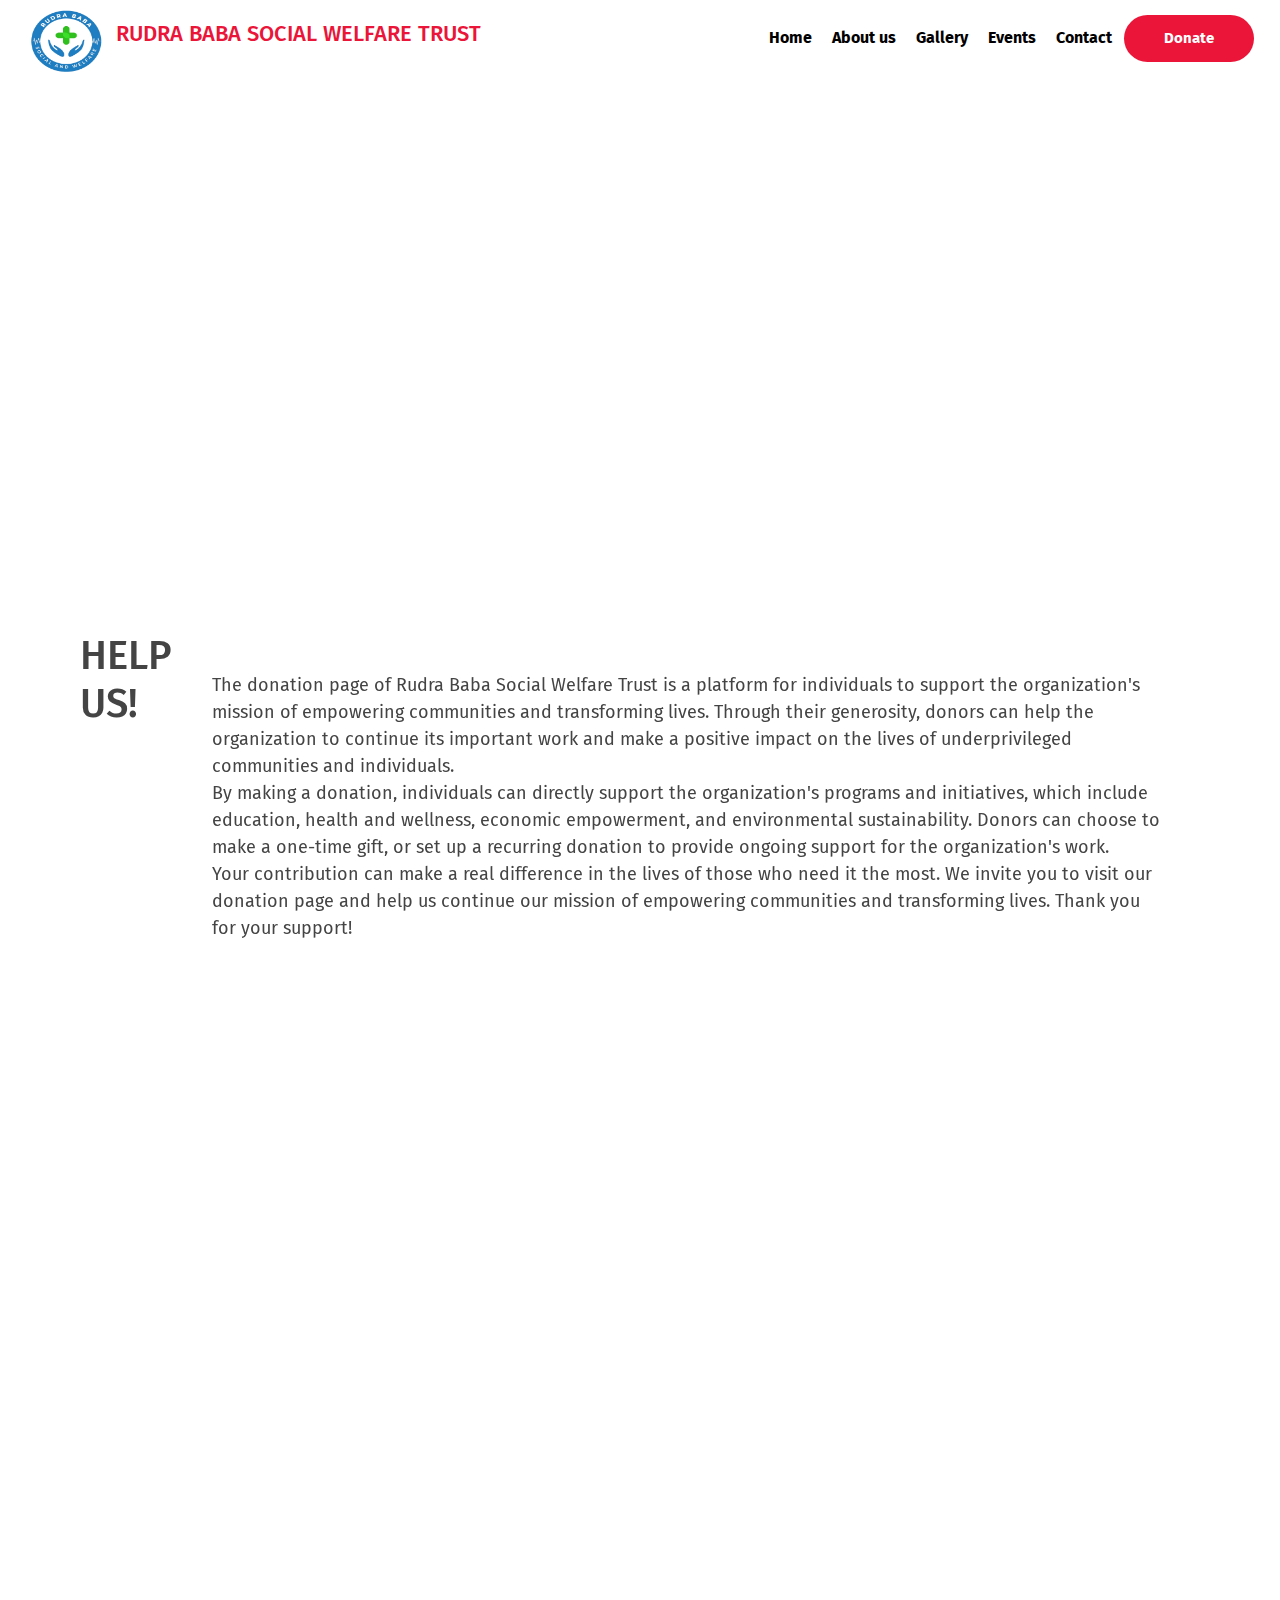
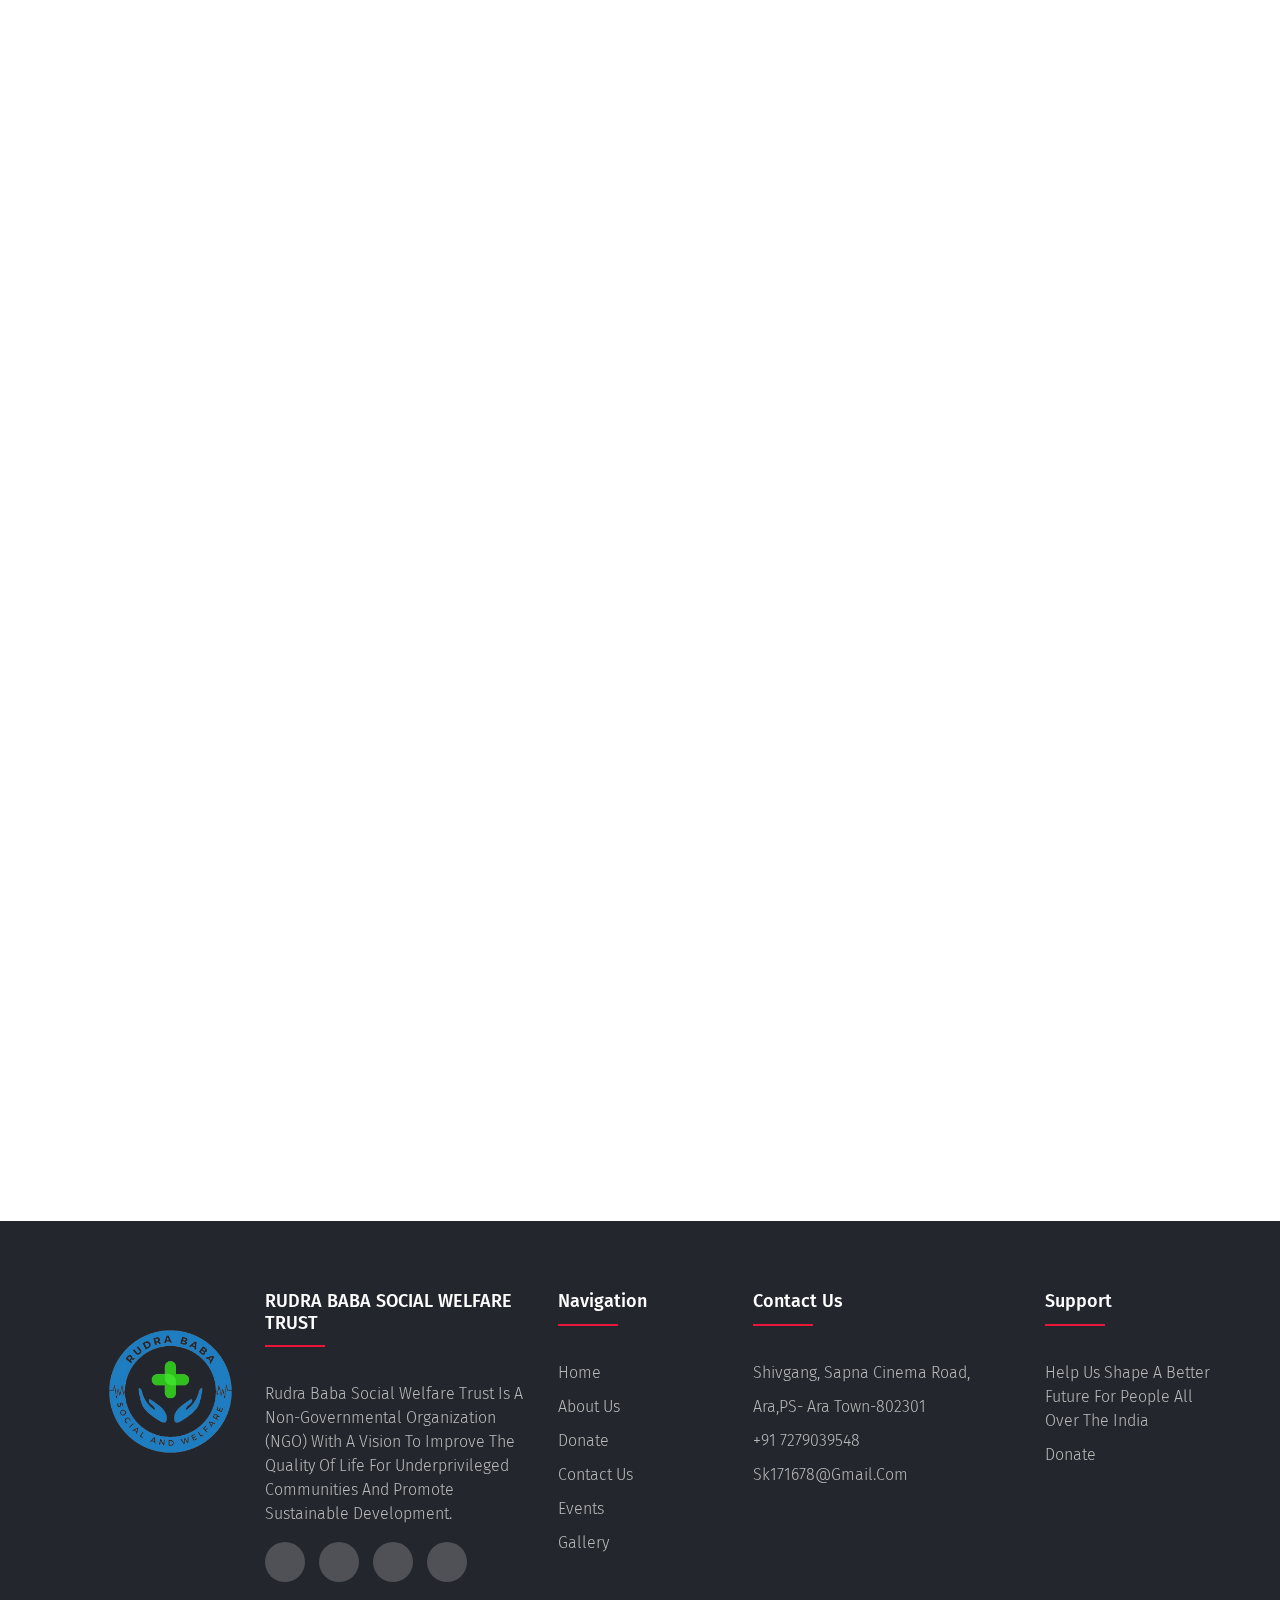
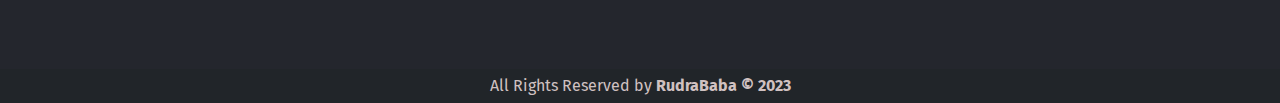
<file: donatepage.html>
<!DOCTYPE html>
<html lang="en">
<head>
    <meta charset="UTF-8">
    <meta http-equiv="X-UA-Compatible" content="IE=edge">
    <meta name="viewport" content="width=device-width, initial-scale=1.0">
    <title>RBSW</title>
    <link rel="preconnect" href="https://fonts.googleapis.com">
    <link rel="preconnect" href="https://fonts.gstatic.com" crossorigin>
    <link href="https://fonts.googleapis.com/css2?family=Playfair+Display:wght@700&display=swap" rel="stylesheet">
    <link rel="stylesheet" href="https://stackpath.bootstrapcdn.com/bootstrap/4.5.2/css/bootstrap.min.css" integrity="sha384-JcKb8q3iqJ61gNV9KGb8thSsNjpSL0n8PARn9HuZOnIxN0hoP+VmmDGMN5t9UJ0Z" crossorigin="anonymous" />
    <script src="https://code.jquery.com/jquery-3.5.1.slim.min.js" integrity="sha384-DfXdz2htPH0lsSSs5nCTpuj/zy4C+OGpamoFVy38MVBnE+IbbVYUew+OrCXaRkfj" crossorigin="anonymous"></script>
    <script src="https://cdn.jsdelivr.net/npm/popper.js@1.16.1/dist/umd/popper.min.js" integrity="sha384-9/reFTGAW83EW2RDu2S0VKaIzap3H66lZH81PoYlFhbGU+6BZp6G7niu735Sk7lN" crossorigin="anonymous"></script>
    <script src="https://stackpath.bootstrapcdn.com/bootstrap/4.5.2/js/bootstrap.min.js" integrity="sha384-B4gt1jrGC7Jh4AgTPSdUtOBvfO8shuf57BaghqFfPlYxofvL8/KUEfYiJOMMV+rV" crossorigin="anonymous"></script>   
    <link rel="stylesheet" href="https://cdnjs.cloudflare.com/ajax/libs/font-awesome/6.2.1/css/all.min.css">
    <meta name="viewport" content="width=device-width, initial-scale=1.0">
    <script src="https://code.jquery.com/jquery-3.5.1.js"></script>
    <script src="https://cdnjs.cloudflare.com/ajax/libs/OwlCarousel2/2.3.4/owl.carousel.min.js"></script>
    <link rel="stylesheet" href="https://cdnjs.cloudflare.com/ajax/libs/OwlCarousel2/2.3.4/assets/owl.carousel.min.css">
     <link rel="stylesheet" href="index.css">
     <link rel="stylesheet" href="https://unpkg.com/aos@next/dist/aos.css" />
     <link rel="shortcut icon" type="image/x-icon" href="images/tsws.png">

</head>
<body>
    
        <div id="preloader"></div>
    <div class="div-of-nav">
        <nav class="navs1 navbar-fixed-top">
            <div class="new-navs1">
              <a href="index.html"><img src="images/welogonobag.png" class="logo1" alt=""></a>
              <h2 class="span1 logo12"></h2>
            </div>
            <div class="navhide">
            <ul class="ul-nav1">
                <li class="li1"><a href="index.html"  class="ul-content1">Home</a></li>
                <li class="li1"><a href="aboutuspage.html"  class="ul-content1">About us</a></li>
                <li class="li1"><a href="gallery.html"  class="ul-content1">Gallery</a></li>
                <li class="li1"><a href="eventspage.html"  class="ul-content1">Events</a></li>
                <li class="li1"><a href="contactpage.html"  class="ul-content1">Contact</a></li>
                <button class="button1 slidedonate"><span><a class="nav-donate" href="donatepage.html">Donate</a></span></button>
            </ul>
            </div>
          
          <img onclick="show_hide()" src="images/burger.jpg" alt="hamburger" class="nav-hamburger">
        </nav>
    </div>

    <div id="home">
    <div class="donate-bg-container">
        <h1 class="donate-heading" data-aos="zoom-in">Donate To Help</h1>
        <p class="donate-para" data-aos="fade-right">Let's Make a Change Together! <br>
            The greatest use of a life is to spend it on something that will outlast it. <br>
            Any help or donation, <br>
            no matter how big or small, <br>
            will be whole-heartedly and deeply appreciated.</p>
    </div>
    <div class="second-section1">
        <div class="second-section-part1">
            <div data-aos="fade-right">
            <h1 class="part1-heading1" >HELP US!</h1>
            </div >
            <div data-aos="zoom-in">
            <p class="part1-para1" >The donation page of Rudra Baba Social Welfare Trust is a platform for individuals to support the organization's mission of empowering communities and transforming lives. Through their generosity, donors can help the organization to continue its important work and make a positive impact on the lives of underprivileged communities and individuals. <br>
                By making a donation, individuals can directly support the organization's programs and initiatives, which include education, health and wellness, economic empowerment, and environmental sustainability. Donors can choose to make a one-time gift, or set up a recurring donation to provide ongoing support for the organization's work. <br>
                Your contribution can make a real difference in the lives of those who need it the most. We invite you to visit our donation page and help us continue our mission of empowering communities and transforming lives. Thank you for your support!
                </p>
            </div>
        </div>
        <div class="second-section-part1">
            <div data-aos="fade-right">
            <h1 class="part1-heading1" >WAYS TO DONATE!</h1>
            </div>
            <div data-aos="zoom-in">
            <p class="part1-para1" >Online Donation: Donors can make a secure online donation through the organization's website using a credit card, debit card, or electronic fund transfer. <br>
                Monthly Giving: Donors can set up a recurring monthly donation to provide ongoing support for the organization's work. <br>
                Corporate Sponsorship: Companies and businesses can support Rudra Baba Social Welfare Trust by making a corporate sponsorship or by participating in the organization's corporate giving program. <br>      
                Event Participation: Donors can support the organization by participating in its events, such as charity walks, galas, and auctions. <br>
                In-Kind Donations: Donors can support the organization by making in-kind donations of goods, services, or supplies. <br>
                Rudra Baba Social Welfare Trust is grateful for any support, no matter the size, and is committed to using its resources efficiently and effectively to make the greatest possible impact. If you have any questions about making a donation, please contact the organization's office.
                </p>
            </div>        
        </div>
        <div class="second-section-part1">
            <div data-aos="fade-right">
            <h1 class="part1-heading1" >TRACK YOUR DONATIONS!</h1>
            </div>
            <div data-aos="zoom-in">
            <p class="part1-para1" data-aos="zoom-in">No matter how you choose to donate, it’s important to keep track of your donations for tax purposes. Most organizations will provide you with a receipt for your donation so that you can easily document it for tax season.<br>  Donating is a great way to give back and make a difference in your community. Do your research beforehand and make sure you’re donating to a reputable organization so that your money is going towards a good cause!</p>
            </div>
        </div>

        <div class="phonepe-div" data-aos="fade-up">
            <h1 class="part1-heading1">Donation Section</h1>
            <h1 class="part1-heading1">PhonePe/GPay No: +91 90XXXXXXXX26</h1>
            <p class="phonepe-para">Scan this to pay via PhonePe</p>
            <img class="phonepe-img" data-aos="zoom-in" src="images/donateat.jpg" alt="">
        </div>
    </div>


    <script src="https://unpkg.com/aos@next/dist/aos.js"></script>
        <script>
          AOS.init(
            {offset: 120,
            duration:1000,}
          );
          </script>
          <script>
          const slidedonate = document.querySelector(".slidedonate");
                  slidedonate.onmousemove = function(e) 
                  {
                      const x=e.pageX - slidedonate.offsetLeft;
                      const y=e.pageY - slidedonate.offsetTop;
        
                      slidedonate.style.setProperty('--x', x+'px');
                      slidedonate.style.setProperty('--y', y+'px');
                  }
        </script>
        <script src="navbar.js"></script>
        <script>
            var loader = document.getElementById("preloader");
            window.addEventListener("load", function()
            {
                loader.style.display="none";
            } )
        </script>

<div class="">
                    
<button onclick="topFunction()" id = "topbtn" ><i class="fa fa-chevron-up" aria-hidden="true"></i></button>
</div>
<script src="https://code.jquery.com/jquery-3.5.1.slim.min.js"
integrity="sha384-DfXdz2htPH0lsSSs5nCTpuj/zy4C+OGpamoFVy38MVBnE+IbbVYUew+OrCXaRkfj"
crossorigin="anonymous"></script>
<script src="https://cdn.jsdelivr.net/npm/popper.js@1.16.0/dist/umd/popper.min.js"
integrity="sha384-Q6E9RHvbIyZFJoft+2mJbHaEWldlvI9IOYy5n3zV9zzTtmI3UksdQRVvoxMfooAo"
crossorigin="anonymous"></script>
<script src="https://stackpath.bootstrapcdn.com/bootstrap/4.5.0/js/bootstrap.min.js"
integrity="sha384-OgVRvuATP1z7JjHLkuOU7Xw704+h835Lr+6QL9UvYjZE3Ipu6Tp75j7Bh/kR0JKI"
crossorigin="anonymous"></script>
<!-- navbar animation -->

<script>

$(document).ready(function () {
  $(window).scroll(function () {
  if(window.innerWidth>770){
if ($(window).scrollTop() > 60) {
 $('.my-navbar').addClass('navbar-scroll');
 }
else {
 $('.my-navbar').removeClass('navbar-scroll');
 }
}
 });

});

</script>

<!--back to top btn-->

<script type="text/javascript">

myButton = document.getElementById("topbtn");

whatsappBtn = document.getElementById("whatsapp");

window.onscroll = function() {scrollfunction()};

function scrollfunction() {

    if(document.body.scrollTop  > 40 || document.documentElement.scrollTop > 40) {

        myButton.style.display = "Block";

        whatsappBtn.style.display = "Block";
                    } else {

                        myButton.style.display = "none";

                        whatsappBtn.style.display = "none";

                    }

                }

                function topFunction() {

                    document.body.scrollTop = 0;

                    document.documentElement.scrollTop = 0;

                }

</script>
<footer class="footer">
    <div class="container">
        <div class="row">
          <div class="col-lg-2 col-md-6 col-12 footer-col">
            <img  class="footer-logo" src="images/welogonobag.png" alt="">
          </div>
          <div class="footer-col col-lg-3 col-md-6 col-12">
            <h4>RUDRA BABA SOCIAL WELFARE TRUST</h4>
            <div class="underline"></div>
             <ul>
              <li><a href="#">Rudra Baba Social Welfare Trust is a non-governmental organization (NGO) with a vision to improve the quality of life for underprivileged communities and promote sustainable development.</a></li>
             </ul>
            
            <div class="social-links">
                <a href="#"><i class="bi bi-facebook"></i></a>
                <a href="#"><i class="bi bi-twitter"></i></a>
                <a href="#"><i class="bi bi-instagram"></i></a>
                <a href="#"><i class="bi bi-whatsapp"></i></a>
              </div>
        </div>
        <div class="col-lg-2 col-md-4 col-12 footer-col">
          <h4>Navigation</h4>
          <div class="underline"></div>
          <ul>
              <li><a href="index.html">Home</a></li>
              <li><a href="aboutuspage.html">About Us</a></li>
              <li><a href="donatepage.html">Donate</a></li>
              <li><a href="contactpage.html">Contact Us</a></li>
              <li><a href="eventspage.html">Events</a></li>
              <li><a href="gallery.html">Gallery</a></li>
          </ul>
      </div>
            <div class="col-lg-3 col-md-4 col-12 footer-col">
                <h4>Contact Us</h4>
                <div class="underline"></div>
                <ul>
                    <li><a href="#">Shivgang, Sapna Cinema Road,</a></li>
                    <li><a href="#">Ara,PS- Ara Town-802301</a></li>
                    <li><a href="#">+91 7279039548</a></li>
                    <li><a href="#">sk171678@gmail.com</a></li>
                </ul>
            </div>
            <div class="col-lg-2 col-md-4 footer-col">
                <h4>Support</h4>
                <div class="underline"></div>
                <ul>
                    <li><a href="#">help us shape a better future for people all over the India</a></li>
                    <li><a href="donatepage.html">Donate</a></li>
                </ul>
            </div>
  
        </div>
    </div>
  
  </footer>
</div>
</body>

  <p style="color: #d0c1c1; font-family:Cambria, Cochin, Georgia, Times, 'Times New Roman', serif; background-color: #212529; padding: 5px;" align="center" class="copyright">All Rights Reserved by <strong>RudraBaba © 2023</strong></p>

</html>
</file>
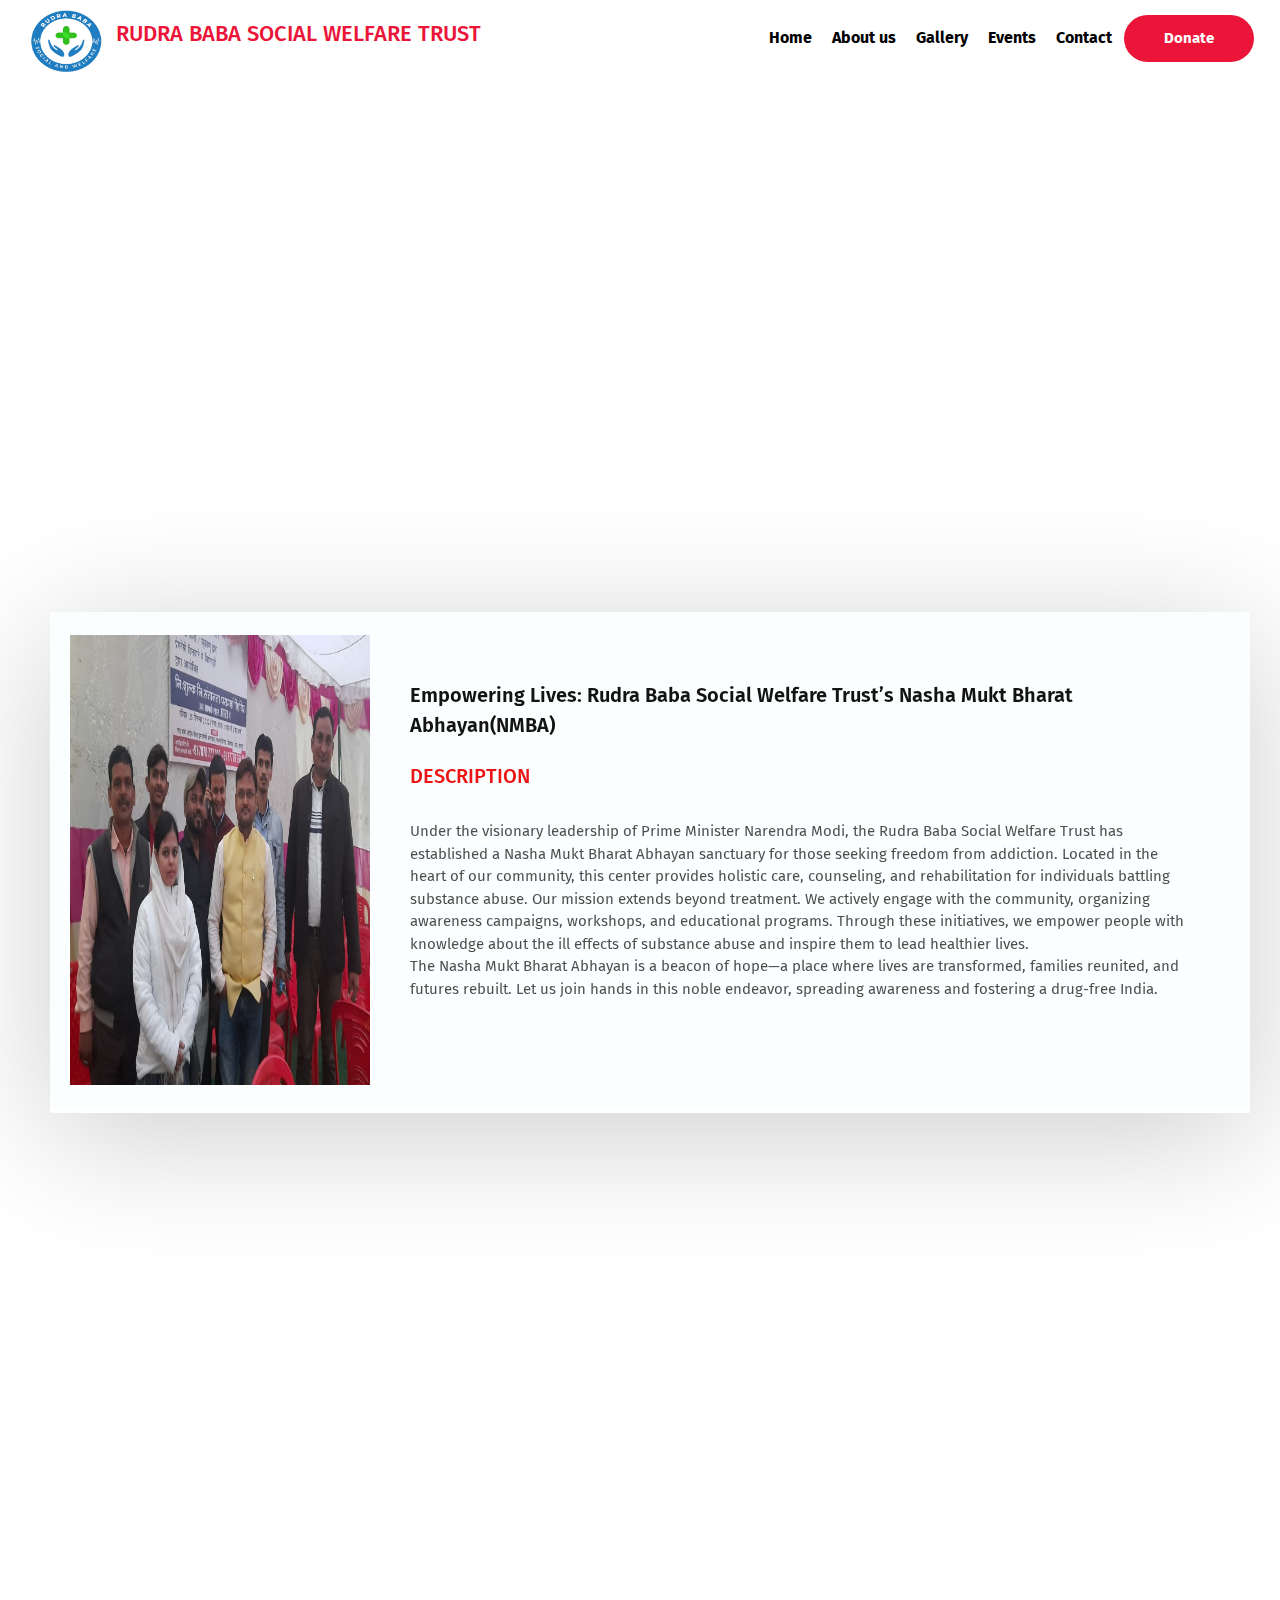
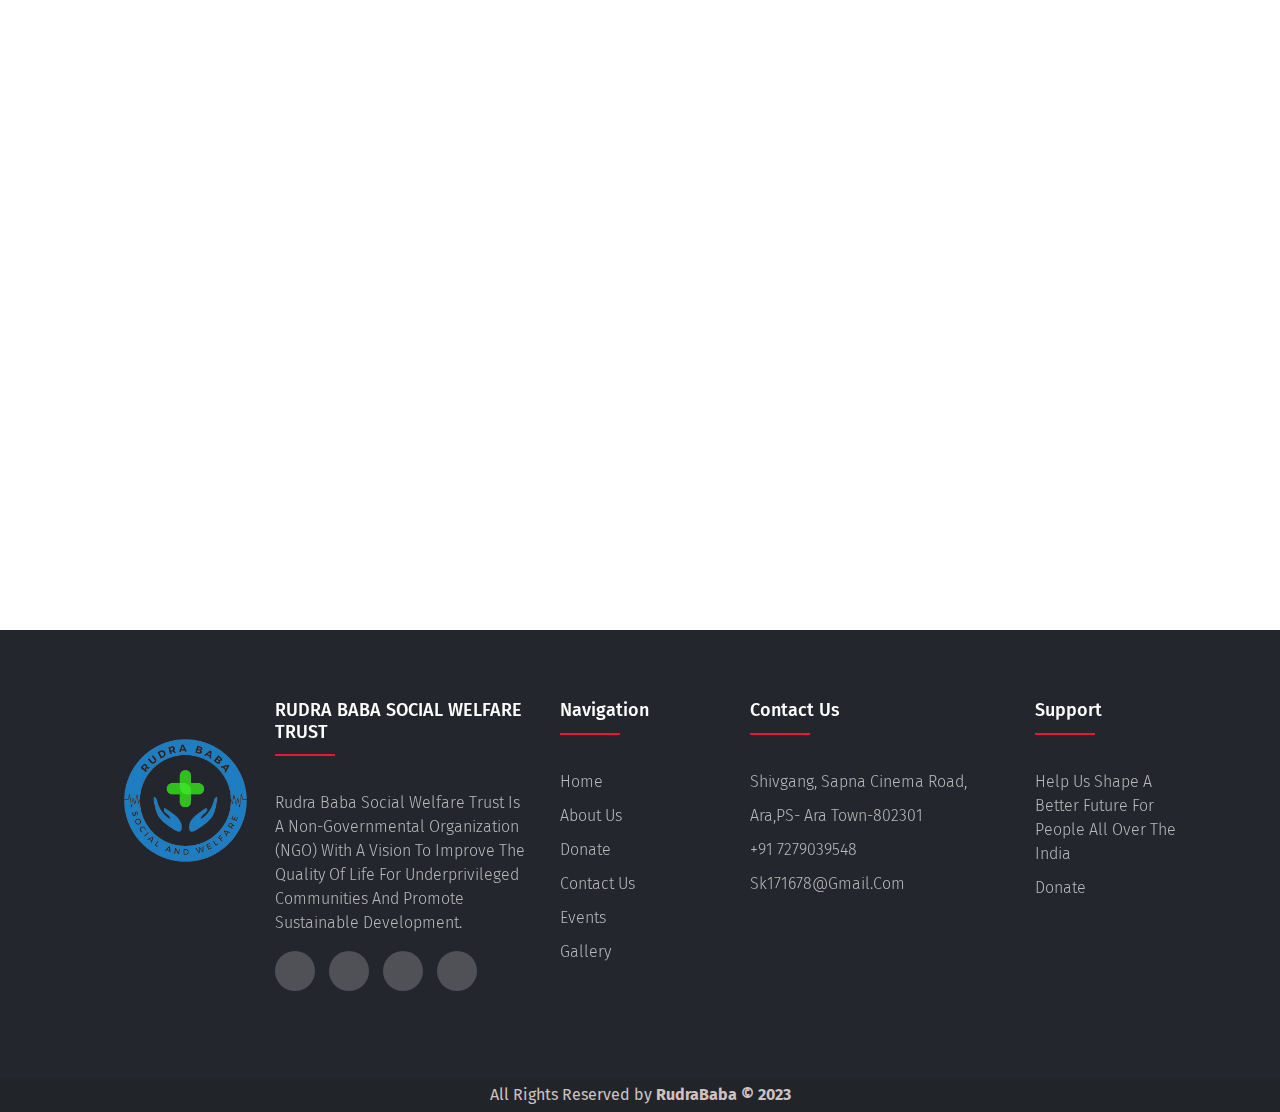
<file: eventspage.html>
<!DOCTYPE html>
<html lang="en">
<head>
    <meta charset="UTF-8">
    <meta http-equiv="X-UA-Compatible" content="IE=edge">
    <meta name="viewport" content="width=device-width, initial-scale=1.0">
    <title>RBSW</title>
    <link rel="stylesheet" href="index.css">
    <link rel="preconnect" href="https://fonts.googleapis.com">
    <link rel="preconnect" href="https://fonts.gstatic.com" crossorigin>
    <link href="https://fonts.googleapis.com/css2?family=Playfair+Display:wght@700&display=swap" rel="stylesheet">
    <link rel="stylesheet" href="https://stackpath.bootstrapcdn.com/bootstrap/4.5.2/css/bootstrap.min.css" integrity="sha384-JcKb8q3iqJ61gNV9KGb8thSsNjpSL0n8PARn9HuZOnIxN0hoP+VmmDGMN5t9UJ0Z" crossorigin="anonymous" />
    <script src="https://code.jquery.com/jquery-3.5.1.slim.min.js" integrity="sha384-DfXdz2htPH0lsSSs5nCTpuj/zy4C+OGpamoFVy38MVBnE+IbbVYUew+OrCXaRkfj" crossorigin="anonymous"></script>
    <script src="https://cdn.jsdelivr.net/npm/popper.js@1.16.1/dist/umd/popper.min.js" integrity="sha384-9/reFTGAW83EW2RDu2S0VKaIzap3H66lZH81PoYlFhbGU+6BZp6G7niu735Sk7lN" crossorigin="anonymous"></script>
    <script src="https://stackpath.bootstrapcdn.com/bootstrap/4.5.2/js/bootstrap.min.js" integrity="sha384-B4gt1jrGC7Jh4AgTPSdUtOBvfO8shuf57BaghqFfPlYxofvL8/KUEfYiJOMMV+rV" crossorigin="anonymous"></script>   
    <link rel="stylesheet" href="https://unpkg.com/aos@next/dist/aos.css" />
    <link rel="stylesheet" href="https://cdnjs.cloudflare.com/ajax/libs/font-awesome/6.2.1/css/all.min.css">
    <meta name="viewport" content="width=device-width, initial-scale=1.0">
    <script src="https://code.jquery.com/jquery-3.5.1.js"></script>
    <script src="https://cdnjs.cloudflare.com/ajax/libs/OwlCarousel2/2.3.4/owl.carousel.min.js"></script>
    <link rel="stylesheet" href="https://cdnjs.cloudflare.com/ajax/libs/OwlCarousel2/2.3.4/assets/owl.carousel.min.css">
    <link rel="shortcut icon" type="x-icon" href="images/tsws.png">
   </head>
<body style="font-family: arimo;">
   
        <div id="preloader"></div>
    <div class="div-of-nav">
        <nav class="navs1 navbar-fixed-top">
            <div class="new-navs1">
              <a href="index.html"><img src="images/welogonobag.png" class="logo1" alt=""></a>
              <h2 class="span1 logo12"></h2>
            </div>
            <div class="navhide">
            <ul class="ul-nav1">
                <li class="li1"><a href="index.html"  class="ul-content1">Home</a></li>
                <li class="li1"><a href="aboutuspage.html"  class="ul-content1">About us</a></li>
                <li class="li1"><a href="gallery.html"  class="ul-content1">Gallery</a></li>
                <li class="li1"><a href="eventspage.html"  class="ul-content1">Events</a></li>
                <li class="li1"><a href="contactpage.html"  class="ul-content1">Contact</a></li>
                <button class="button1 slidedonate"><span><a class="nav-donate" href="donatepage.html">Donate</a></span></button>
            </ul>
            </div>
          
          <img onclick="show_hide()" src="images/burger.jpg" alt="hamburger" class="nav-hamburger">
        </nav>
    </div>

    <div id="home">
    <div class="donate-bg-container">
        <h1 class="donate-heading" data-aos="zoom-in">Events</h1>
        <p class="donate-para" data-aos="fade-right">Our events are a great opportunity to get involved and support our mission. Whether you want to volunteer your time, make a donation, or simply learn more about the work that we do, there is an event for everyone. Our events are a chance to come together with like-minded individuals and work towards a common goal: creating a better world for all.</p>
    </div>
    <div class="container1">
        
        <div class="blog-post" data-aos="fade-up">
            <div class="blog-post_img">
                <img src="images/images100.jpg" alt="image" class="image1">

            </div>
            <div class="blog-post_info">
                <div class="blog-post_date">
                    <span>Empowering Lives: Rudra Baba Social Welfare Trust’s Nasha Mukt Bharat Abhayan(NMBA)</span>
                </div>
                <h1 class="blog-post_title">Description</h1>
                <p class="blog-post_text">
                    Under the visionary leadership of Prime Minister Narendra Modi, the Rudra Baba Social Welfare Trust has established a Nasha Mukt Bharat Abhayan sanctuary for those seeking freedom from addiction. Located in the heart of our community, this center provides holistic care, counseling, and rehabilitation for individuals battling substance abuse.
                    Our mission extends beyond treatment. We actively engage with the community, organizing awareness campaigns, workshops, and educational programs. Through these initiatives, we empower people with knowledge about the ill effects of substance abuse and inspire them to lead healthier lives.<br>
                    The Nasha Mukt Bharat Abhayan is a beacon of hope—a place where lives are transformed, families reunited, and futures rebuilt. Let us join hands in this noble endeavor, spreading awareness and fostering a drug-free India.</p>
            </div>
        </div>

        <div class="blog-post" data-aos="fade-up">
            <div class="blog-post_img">
                <img src="images/image10.jpg" alt="image" class="image1">

            </div>
            <div class="blog-post_info">
                <div class="blog-post_date">
                    <span>Rudra Baba Lifecare Emergency Hospital</span>
                </div>
                <h1 class="blog-post_title">Description</h1>
                <p class="blog-post_text">In the heart of Ara, adjacent to the vibrant Sapna Cinema, lies a haven of healing—the Rudra Baba Nursing Home. Here, compassion meets expertise, and every patient is treated like family.

                    Our dedicated team of skilled nurses, doctors, and caregivers work tirelessly to provide 24-hour care to those in need. Whether it’s post-operative recovery, chronic illness management, or geriatric care, we offer personalized attention and holistic treatment.<br>
                    
                    The trust’s mission extends beyond medical services. We believe in nurturing not just bodies but also spirits. Our serene environment, nutritious meals, and supportive staff create a home away from home for our residents.
                    
                    At Rudra Baba Nursing Home, healing isn’t just about medicine; it’s about kindness, empathy, and hope. Come, experience care that transcends boundaries and restores well-being.
                    </p>
            </div>
        </div>

        <div class="blog-post" data-aos="fade-up">
            <div class="blog-post_img">
                <img src="images/block1.jpg" alt="image" class="image1">

            </div>
            <div class="blog-post_info">
                <div class="blog-post_date">
                    <span>Celebrating Yoga Day with Rudra Baba Social Welfare Trust</span>
                </div>
                <h1 class="blog-post_title">Description</h1>
                <p class="blog-post_text">On the auspicious occasion of International Yoga Day, the Rudra Baba Social Welfare Trust orchestrated a grand event in ARA. The air was filled with positive energy as people from all walks of life gathered to participate in this transformative practice.
                    Under the open sky, amidst serene surroundings, yoga enthusiasts stretched, twisted, and breathed in unison. The sun salutations, pranayama, and various asanas rejuvenated both body and mind. The collective energy was palpable—a harmonious blend of unity and well-being.<br>
                    The trust’s mission to promote health, inner peace, and holistic living resonated with every participant. As the sun rose, hearts opened, and bodies aligned, we celebrated the ancient wisdom of yoga—a timeless gift to humanity.
                    Together, we breathed, bent, and connected—honoring our bodies, minds, and the universal spirit. Let this day be a reminder that yoga transcends borders, unites hearts, and brings us closer to our true selves.</p>
            </div>
        </div>
  
    </div>

    <script src="https://unpkg.com/aos@next/dist/aos.js"></script>
    <script>
      AOS.init(
        {offset: 120,
        duration:1000,
        once:false,
        mirror:false}
      );
      const slidedonate = document.querySelector(".slidedonate");
              slidedonate.onmousemove = function(e) 
              {
                  const x=e.pageX - slidedonate.offsetLeft;
                  const y=e.pageY - slidedonate.offsetTop;
    
                  slidedonate.style.setProperty('--x', x+'px');
                  slidedonate.style.setProperty('--y', y+'px');
              }
    </script>
    <script>
        var loader = document.getElementById("preloader");
        window.addEventListener("load", function()
        {
            loader.style.display="none";
        } )
    </script>
    <script src="navbar.js"></script>

    <div class="">
                        
    <button onclick="topFunction()" id = "topbtn" ><i class="fa fa-chevron-up" aria-hidden="true"></i></button>
    </div>
    <script src="https://code.jquery.com/jquery-3.5.1.slim.min.js"
    integrity="sha384-DfXdz2htPH0lsSSs5nCTpuj/zy4C+OGpamoFVy38MVBnE+IbbVYUew+OrCXaRkfj"
    crossorigin="anonymous"></script>
    <script src="https://cdn.jsdelivr.net/npm/popper.js@1.16.0/dist/umd/popper.min.js"
    integrity="sha384-Q6E9RHvbIyZFJoft+2mJbHaEWldlvI9IOYy5n3zV9zzTtmI3UksdQRVvoxMfooAo"
    crossorigin="anonymous"></script>
    <script src="https://stackpath.bootstrapcdn.com/bootstrap/4.5.0/js/bootstrap.min.js"
    integrity="sha384-OgVRvuATP1z7JjHLkuOU7Xw704+h835Lr+6QL9UvYjZE3Ipu6Tp75j7Bh/kR0JKI"
    crossorigin="anonymous"></script>
    <!-- navbar animation -->
    
    <script>
    
    $(document).ready(function () {
      $(window).scroll(function () {
      if(window.innerWidth>770){
    if ($(window).scrollTop() > 60) {
     $('.my-navbar').addClass('navbar-scroll');
     }
    else {
     $('.my-navbar').removeClass('navbar-scroll');
     }
    }
     });
    
    });
    
    </script>
    
    <!--back to top btn-->
    
    <script type="text/javascript">
    
    myButton = document.getElementById("topbtn");
    
    whatsappBtn = document.getElementById("whatsapp");
    
    window.onscroll = function() {scrollfunction()};
    
    function scrollfunction() {
    
        if(document.body.scrollTop  > 40 || document.documentElement.scrollTop > 40) {
    
            myButton.style.display = "Block";
    
            whatsappBtn.style.display = "Block";
                        } else {
    
                            myButton.style.display = "none";
    
                            whatsappBtn.style.display = "none";
    
                        }
    
                    }
    
                    function topFunction() {
    
                        document.body.scrollTop = 0;
    
                        document.documentElement.scrollTop = 0;
    
                    }
    
    </script>
<footer class="footer">
    <div class="container">
        <div class="row">
          <div class="col-lg-2 col-md-6 col-12 footer-col">
            <img  class="footer-logo" src="images/welogonobag.png" alt="">
          </div>
          <div class="footer-col col-lg-3 col-md-6 col-12">
            <h4>RUDRA BABA SOCIAL WELFARE TRUST</h4>
            <div class="underline"></div>
             <ul>
              <li><a href="#">Rudra Baba Social Welfare Trust is a non-governmental organization (NGO) with a vision to improve the quality of life for underprivileged communities and promote sustainable development.</a></li>
             </ul>
            
            <div class="social-links">
                <a href="#"><i class="bi bi-facebook"></i></a>
                <a href="#"><i class="bi bi-twitter"></i></a>
                <a href="#"><i class="bi bi-instagram"></i></a>
                <a href="#"><i class="bi bi-whatsapp"></i></a>
              </div>
        </div>
        <div class="col-lg-2 col-md-4 col-12 footer-col">
          <h4>Navigation</h4>
          <div class="underline"></div>
          <ul>
              <li><a href="index.html">Home</a></li>
              <li><a href="aboutuspage.html">About Us</a></li>
              <li><a href="donatepage.html">Donate</a></li>
              <li><a href="contactpage.html">Contact Us</a></li>
              <li><a href="eventspage.html">Events</a></li>
              <li><a href="gallery.html">Gallery</a></li>
          </ul>
      </div>
            <div class="col-lg-3 col-md-4 col-12 footer-col">
                <h4>Contact Us</h4>
                <div class="underline"></div>
                <ul>
                    <li><a href="#">Shivgang, Sapna Cinema Road,</a></li>
                    <li><a href="#">Ara,PS- Ara Town-802301</a></li>
                    <li><a href="#">+91 7279039548</a></li>
                    <li><a href="#">sk171678@gmail.com</a></li>
                </ul>
            </div>
            <div class="col-lg-2 col-md-4 footer-col">
                <h4>Support</h4>
                <div class="underline"></div>
                <ul>
                    <li><a href="#">help us shape a better future for people all over the India</a></li>
                    <li><a href="donatepage.html">Donate</a></li>
                </ul>
            </div>
  
        </div>
    </div>
  
  </footer>
</div>
</body>

  <p style="color: #d0c1c1; font-family:Cambria, Cochin, Georgia, Times, 'Times New Roman', serif; background-color: #212529; padding: 5px;" align="center" class="copyright">All Rights Reserved by <strong>RudraBaba © 2023</strong></p>

</html>
</file>
<file: index.css>
/*------------------------ index css -----------------------*/
@import url('https://fonts.googleapis.com/css2?family=Fira+Sans&display=swap');
* {
    padding: 0;
    margin: 0;
    box-sizing: border-box;
    font-family: 'Fira Sans', sans-serif !important;
}

/* html {
    overflow-x: hidden !important;
  } */
  
body {
    max-width: 100vw !important;
    overflow-x: hidden;
    touch-action: pan-y !important;
}

.div-of-nav {
    height: 10px !important;
    position: fixed;
    z-index: 1000;
}

@media screen and (min-width: 720px) {
    .navbar-scroll {
        position: fixed;
        width: 100%;
        /* background-color: whitesmoke !important; */
        box-shadow: 0px 15px 10px -10px rgba(0, 0, 0, 0.3);
        transition: 0.5s;
        animation: scroll 0.6s 1;
        z-index: 100000;
      }
}


.navs1 {
    height: 10vh;
    width: 100%;
    background-color: white;
    display: flex;
    justify-content: space-between;
    padding-top: 6px;
    padding-left: 2%;
    padding-right: 2%;
    z-index: 10000;
}

.ul-content1 {
    color: black;
    text-decoration: none;
    font-weight: bold;
    font-family: math;
}

.slide-tag {
    background-color: #ea1538;
    color: white;
    font-size: 20px;
    border-width: 0px;
    padding-left: 20px;
    padding-right: 20px;
    padding-top: 5px;
    padding-bottom: 5px;
    position: relative;
    animation: text 1s 1;
    font-family: 'Lucida Sans', 'Lucida Sans Regular', 'Lucida Grande', 'Lucida Sans Unicode', Geneva, Verdana, sans-serif;
}

.ul-nav1 {
    align-items: right;
    margin-top: 1vh;
}

.cor-block-2 {
    background-image: url("https://images.unsplash.com/photo-1527788263495-3518a5c1c42d?ixlib=rb-4.0.3&ixid=MnwxMjA3fDB8MHxwaG90by1wYWdlfHx8fGVufDB8fHx8&auto=format&fit=crop&w=1208&q=80");
    background-size: cover;
    width: 100vw;
    height: 80vh;
    padding-left: 16vw;
    padding-top: 25vh;
}

.caption-cor {
    padding: 3px;
    border-radius: 20px;
}

.cor-block-1 {
    background-image: url("images/block1.jpg");
    background-size: cover;
    width: 100vw;
    height: 80vh;
    padding-left: 16vw;
    padding-top: 25vh;

}

.cor-block-3 {
    background-image: url("https://images.unsplash.com/photo-1505455184862-554165e5f6ba?ixlib=rb-4.0.3&ixid=MnwxMjA3fDB8MHxwaG90by1wYWdlfHx8fGVufDB8fHx8&auto=format&fit=crop&w=1169&q=80");
    background-size: cover;
    width: 100vw;
    height: 80vh;
    padding-left: 16vw;
    padding-top: 25vh;

}

.logo1 {
    height: 70px;
    width: 70px;
    padding-top: 0px;

}
.logo1:hover{
    width: 75px;
    height: 75px;
    transition: 0.1s;
    box-shadow: 0 1.4rem 8rem rgba(0, 0, 0, 0.2);
    
}

.logo12 {
    font-size: 28px;
    padding: 10px;
    padding-top: 15px;
    font-family: 'Playfair Display', serif;

}

.span1 {
    color: #ea1538;
}

/* Author Section */

.author-img {
    height: 14rem;
    width: 14rem;
    border-radius: 50rem;
}

/* End of author Section */
/* .credits {
    padding: 10px !important;
    background: #212529;
} */

nav ul li {
    list-style-type: none;
    display: inline-block;
    padding: 10px 10px;
}

@media screen and (max-width:1350px){
    nav ul li{
        padding: 5px 8px;
    }
    .logo12{
        font-size: 22px;
    }
}

.slide-corousel {

    font-weight: bold;
    font-size: 60px;
    color: white;
    position: relative;
    animation: text 2s 1;
    font-family: 'Playfair Display', serif;

}

.slide-para {
    font-size: 20px;
    color: white;
    position: relative;
    animation: text 2s 1;

}

.slidedonate {
    background-color: #ea1538;
    padding-left: 30px;
    padding-right: 30px;
    padding-top: 10px;
    width: 130px;
    padding-bottom: 10px;
    color: white;
    border-width: 0px;
    border-radius: 3px;
    position: relative;
    animation: text 2s 1;
    overflow: hidden;

    /* position: relative;
    margin: 10px;
    padding-top:10px;
   
    background-color: #ea1538;
    text-decoration: none;
    overflow: hidden;
    animation: text 2s 1; */
}

.slidedonate span {
    position: relative;
    z-index: 1;
}

.slidedonate::before {
    content: '';
    position: absolute;
    top: var(--y);
    left: var(--x);
    transform: translate(-50%, -50%);
    width: 0;
    height: 0;
    border-style: 2px solid transparent;
    border-radius: 50%;
    background: rgb(0, 0, 0);
    transition: width 1.5s, height 1.5s;
}

@keyframes text {
    0% {
        color: transparent;
        background-color: transparent;
        margin-top: -40px;

    }

    30% {
        color: transparent;
        background-color: transparent;
        margin-top: -40px;

    }

    60% {
        background-color: transparent;


    }

    80% {
        background-color: transparent;

    }
}

.ul-content1:hover {
    color: #ea1538;
    transition: .3s;
    text-decoration: none;

}

.new-navs1 {
    display: flex;
}

.button1 {
    border: none;
    background: #ea1538;
    padding: 12px 30px;
    border-radius: 30px;
    color: white;
    font-weight: bold;
    font-size: 15px;
    transition: .4s;
}

.button1:hover {
    transform: scale(1.3);
    cursor: pointer;
}



.navs1 .nav-hamburger {
    display: none;
    top: 35px;
    right: 50px;
    width: 75px;
}
.footer{
    background-color: #24262d;
    padding: 70px 0;
}
.container{
    max-width: 1170px;
    
    margin: auto;
}
.row{
    display: flex;
    flex-wrap: wrap;
}
.footer-col{
    width: 25%;
    padding: 0 15px;
}
ul{
    list-style: none;
}
.footer-col h4{
    font-size: 18px;
    color: #fff;
    text-decoration: none;
    text-transform: capitalize;
    margin-bottom: 35px;
    font-weight: 500;
    position: relative;
    
}


.footer-col ul li:not(:last-child){
    margin-bottom: 10px;
}
.footer-col ul li a{
font-size: 16px;
text-transform: capitalize;
color: #fff;
text-decoration: none;
font-weight:300;
color:#bbbbbb;
display: block;
transition: all 0.3s ease;

}
.footer-col ul li a:hover{
    color: #ffffff;
    padding-left: 8px;
}
.footer-col .social-links a{
    display: inline-block;
    height: 40px;
    width: 40px;
    background-color: rgba(255, 255, 255, 0.2);
    margin: 0 10px 10px 0;
    text-align: center;
    line-height: 40px;
    border-radius: 50%;
    color: #ffffff;
    transition: all 0.5s ease;

}
.footer-col .social-links a:hover{
    color:#24262b;
    background-color: #ffffff;
}
.logo12::after {
    content: "RUDRA BABA SOCIAL WELFARE TRUST"
}


/* RUDRA BABA SOCIAL WELFARE TRUST */
@media screen and (max-width: 390px) {
    .logo12::after {
        content: "TSWS";
    }
}

@media screen and (max-width : 1110px) {
    .navs1 {
        padding: 0;
    }

    .navs1 .nav-hamburger {
        display: block;
        top: -4px;
        padding: 8px;
        right: 18px;
    }

    
    .navhide {
        top: 0;
        left: 0;
        position: absolute;
        background-color: white;
        box-shadow: 0 0 10px gray;
        width: 100%;
        height: 100vh;
        display: flex;
        justify-content: center;
        align-items: center;
        margin-left: -100%;
        transition: all 0.5s ease;

    }
    .navhide.mobile-menu{
        margin-left: 0;
    
    }

    .navhide ul {
        display: flex;
        flex-direction: column;
        align-items: center;
    }

    .navs1 .navhide ul li {
        margin: 20px 0;
        font-size: 1.2em;


    }
    

    .first-section1{
     display: flex;
     flex-direction: row;
     padding: 40px;
     
    }
    .first-cont-label{
        border-width: 0px;
        background-color: hsl(350, 100%, 92%);
        color: rgb(247, 56, 56);
        padding-left: 20px;
        padding-right: 20px;
        padding-top: 5px;
        padding-bottom: 5px;
        font-family: 'Lucida Sans', 'Lucida Sans Regular', 'Lucida Grande', 'Lucida Sans Unicode', Geneva, Verdana, sans-serif;
        margin: 10px;
        margin-left: 0px;
    }
    .first-cont-heading{
       font-size: 40px;
       padding: 10px; 
       padding-left: 0px;
       font-family: 'Lucida Sans', 'Lucida Sans Regular', 'Lucida Grande', 'Lucida Sans Unicode', Geneva, Verdana, sans-serif;
    }

    .navhide.mobile-menu {
        margin-left: 0;

    }

    .navhide ul {
        display: flex;
        flex-direction: column;
        align-items: center;
    }

    .navs1 .navhide ul li {
        margin: 20px 0;
        font-size: 1.2em;


    }
    .first-cont-img{
        padding-top: 10px;
        width: 100%;
        height: 100%;
    }


}
@media(max-width : 560px){
    .footer-col{
        width: 100%;
    }
    .second-cont-card-img{
        width: 100%;
        height: 70%;
    }
    .second-cont-card-heading{
        font-family: 'Lucida Sans', 'Lucida Sans Regular', 'Lucida Grande', 'Lucida Sans Unicode', Geneva, Verdana, sans-serif;
        font-size: 22px;
        text-align: center;
        padding: 20px;
    }

    .icon-card-inner{
        padding-left: 20px;
    }


    .second-cont-card-heading1{
        font-family: 'Lucida Sans', 'Lucida Sans Regular', 'Lucida Grande', 'Lucida Sans Unicode', Geneva, Verdana, sans-serif;
        font-size: 18px;
        text-align: center;
        padding: 10px;
    }
    .second-cont-card-icon{
        height: 30px;
        width: 30px;
        padding: 5px;
    }
    .second-cont-card-para{
        font-family: 'Lucida Sans', 'Lucida Sans Regular', 'Lucida Grande', 'Lucida Sans Unicode', Geneva, Verdana, sans-serif;
        font-size: 15px;
        padding: 5px;
        padding-right: 10px;
    }
    .second-cont-card-para1{
        font-family: 'Lucida Sans', 'Lucida Sans Regular', 'Lucida Grande', 'Lucida Sans Unicode', Geneva, Verdana, sans-serif;
        font-size: 13px;
        padding: 5px;
        padding-right: 10px;
    }
    .second-cont-card{
        padding-bottom: 20px;
        
        margin: 20px;
        border-style: solid;
        border-width: 0px;
        background-color: white;
        border-bottom-width:5px ;
        border-color: white;
    }
    .second-cont-card-heading:hover{
        color: #ea1538;
        transition: 1s;
    }
    .second-cont-card:hover{
        border-style: solid;
        border-width: 0px;
        border-bottom-width:5px ;
        border-color: #ea1538;
        transition: 1s;
        border-bottom-left-radius: 5px;
        border-bottom-right-radius: 5px;
    }

}

.underline{
    background-color: #ea1538;
    width: 60px;
    padding: 1px;
    margin-top: -24px;
    margin-bottom: 35px;
    
}


.first-section1 {
    display: flex;
    padding: 40px;

}

.first-cont-label {
    border-width: 0px;
    background-color: hsl(350, 100%, 92%);
    color: rgb(247, 56, 56);
    padding-left: 20px;
    padding-right: 20px;
    padding-top: 5px;
    padding-bottom: 5px;
    font-family: 'Lucida Sans', 'Lucida Sans Regular', 'Lucida Grande', 'Lucida Sans Unicode', Geneva, Verdana, sans-serif;
    margin: 10px;
    margin-left: 0px;
    font-size: inherit;
}

.first-cont-heading {
    font-size: 40px;
    padding: 10px;
    padding-left: 0px;
    font-family: 'Lucida Sans', 'Lucida Sans Regular', 'Lucida Grande', 'Lucida Sans Unicode', Geneva, Verdana, sans-serif;

}

.first-cont-para {
    font-size: 18px;
    padding: 10px;
    padding-left: 0px;
    font-family: 'Lucida Sans', 'Lucida Sans Regular', 'Lucida Grande', 'Lucida Sans Unicode', Geneva, Verdana, sans-serif;
    line-height: 1.5;
    text-align: left;
    color: #918585;
}

.first-cont-button {
    background-color: #ea1538;
    padding-left: 30px;
    padding-right: 30px;
    padding-top: 10px;
    padding-bottom: 10px;
    color: white;
    border-width: 0px;
    font-family: 'Lucida Sans', 'Lucida Sans Regular', 'Lucida Grande', 'Lucida Sans Unicode', Geneva, Verdana, sans-serif;
    margin: 10px;
    margin-left: 0px;

}

.first-cont-img {
    width: 100%;
    height: 100%;
}

.first-cont-part1 {
    padding: 10px;
    padding-top: 120px;
    padding-left: 100px;
}

.first-cont-part2 {
    padding: 20px;
    padding-right: 100px;
}

.second-cont-label {
    border-width: 0px;
    background-color: hsl(350, 100%, 92%);
    color: rgb(247, 56, 56);
    padding-left: 20px;
    padding-right: 20px;
    padding-top: 5px;
    padding-bottom: 5px;
    font-family: 'Lucida Sans', 'Lucida Sans Regular', 'Lucida Grande', 'Lucida Sans Unicode', Geneva, Verdana, sans-serif;
    margin: 10px;
    margin-left: 0px;
}
.second-cont-label:hover{
    color: hsl(0, 0%, 0%);
    transition: .3s;
    text-decoration: none;
    }
.second-cont-heading {
    font-size: 40px;
    padding: 10px;
    padding-left: 0px;
    font-family: 'Lucida Sans', 'Lucida Sans Regular', 'Lucida Grande', 'Lucida Sans Unicode', Geneva, Verdana, sans-serif;
}

.second-cont-para {
    font-size: 15px;
    padding: 10px;
    padding-left: 20%;
    padding-left: 0px;
    color: #918585;
    font-family: 'Lucida Sans', 'Lucida Sans Regular', 'Lucida Grande', 'Lucida Sans Unicode', Geneva, Verdana, sans-serif;
}

.second-cont-part1 {
    text-align: center;
    margin: 30px;
    padding-left: 70px;
    padding-top: 50px;

}

.second-cont-card-img {
    width: 100%;
    height: 220px;
}

.second-cont-card-heading {
    font-family: 'Lucida Sans', 'Lucida Sans Regular', 'Lucida Grande', 'Lucida Sans Unicode', Geneva, Verdana, sans-serif;
    font-size: 22px;
    text-align: center;
    padding: 10px;
}

.second-cont-card-heading1 {
    font-family: 'Lucida Sans', 'Lucida Sans Regular', 'Lucida Grande', 'Lucida Sans Unicode', Geneva, Verdana, sans-serif;
    font-size: 18px;
    text-align: center;
    padding: 10px;
}

.second-cont-card-icon {
    height: 30px;
    width: 30px;
    padding: 5px;
}

.second-cont-card-para {
    font-family: 'Lucida Sans', 'Lucida Sans Regular', 'Lucida Grande', 'Lucida Sans Unicode', Geneva, Verdana, sans-serif;
    font-size: 15px;
    padding: 5px;
    padding-right: 10px;
}

.second-cont-card-para1 {
    font-family: 'Lucida Sans', 'Lucida Sans Regular', 'Lucida Grande', 'Lucida Sans Unicode', Geneva, Verdana, sans-serif;
    font-size: 13px;
    padding: 5px;
    padding-right: 10px;
}

.second-cont-card {
    padding-bottom: 20px;
    margin: 20px;
    border-style: solid;
    border-width: 0px;
    background-color: white;
    border-bottom-width: 5px;
    border-color: white;
}

.second-cont-card-heading:hover {
    color: #ea1538;
    transition: 1s;
}

.second-cont-card:hover {
    border-style: solid;
    border-width: 0px;
    border-bottom-width: 5px;
    border-color: #ea1538;
    transition: 1s;
    border-bottom-left-radius: 5px;
    border-bottom-right-radius: 5px;
}


/* cursor effect */
.btn0,
.btn1,
.btn2,
.btn3 {
    position: relative;
    margin: 10px;
    padding-top: 10px;
    text-align: center;
    height: 320px;
    width: 36vh;
    background-color: white;
    color: rgb(49, 49, 50);
    text-decoration: none;
    overflow: hidden;


}

.btn1:hover {

    color: black;
}


.img {
    width: 10px;
}

.btn0 span {
    position: relative;
    z-index: 1;

}

.btn3 span {
    position: relative;
    z-index: 1;
}

.btn1 span {
    position: relative;
    z-index: 1;

}

.btn2 span {
    position: relative;
    z-index: 1;

}

.btn0::before {

    content: '';
    position: absolute;
    top: var(--y);
    left: var(--x);
    transform: translate(-50%, -50%);
    width: 0;
    height: 0;
    border-style: 2px solid transparent;
    border-radius: 50%;
    background: rgb(255, 84, 84);
    transition: width 0.4s, height 0.4s;

}

.btn1::before {
    content: '';
    position: absolute;
    top: var(--y);
    left: var(--x);
    transform: translate(-50%, -50%);
    width: 0;
    height: 0;
    border-style: 2px solid transparent;
    border-radius: 50%;
    background: rgb(255, 207, 17);
    transition: width 0.4s, height 0.4s;

}

.btn3::before {
    content: '';
    position: absolute;
    top: var(--y);
    left: var(--x);
    transform: translate(-50%, -50%);
    width: 0;
    height: 0;
    border-style: 2px solid transparent;
    border-radius: 50%;
    background: rgb(255, 90, 255);
    transition: width 0.4s, height 0.4s;

}

.btn2::before {
    content: '';
    position: absolute;
    top: var(--y);
    left: var(--x);
    transform: translate(-50%, -50%);
    width: 0;
    height: 0;
    border-style: 2px solid transparent;
    border-radius: 50%;
    background: rgb(49, 248, 49);
    transition: width 0.4s, height 0.4s;

}

.second-cont-anchor {
    color: rgb(78, 78, 78);
    font-family: 'Lucida Sans', 'Lucida Sans Regular', 'Lucida Grande', 'Lucida Sans Unicode', Geneva, Verdana, sans-serif;
    font-size: 13px;
}

.btn0:hover::before {

    width: 1000px;
    height: 1000px;
}

.slidedonate:hover::before {
    width: 1000px;
    height: 1000px;
}

.btn1:hover::before {
    width: 1000px;
    height: 1000px;
}

.btn2:hover::before {
    width: 1000px;
    height: 1000px;
}

.btn3:hover::before {
    width: 1000px;
    height: 1000px;
}

.bdy1 {
    padding: 0;
    box-sizing: border-box;
    margin: 10px;
    display: flex;
    flex-direction: row;
    padding: 20px;
    padding-left: 40px;
    padding-right: 40px;
    justify-content: center;
    align-items: center;
    min-height: 10vh;
    background: white;
}

.cursor-img {
    width: 110px;
    height: 90px;
}

.btn0 :hover {
    color: white
}

.btn1 :hover {
    color: white
}

.btn2 :hover {
    color: white
}

.btn3 :hover {
    color: white
}

.slidedonate:hover {
    color: white;

}
.responsive-div{
    display: flex;
    flex-direction: row;
}


@media screen and (max-width : 1100px){
.responsive-div{
    display: flex;
    flex-direction: row;
}
.bdy1{
    display: flex;
    flex-direction: column;
}
.first-section1{
    display: flex;
    flex-direction: column-reverse;
}


}
.nav-donate{
    color: white;
    text-decoration: none;
}
.nav-donate:hover{
    color: white;
    text-decoration: none;
}

.slider{
    min-height: 55vh;
    display: flex;
    align-items: center;
    padding: 20px;
    }

@media screen and (max-width : 700px){
    .responsive-div{
        display: flex;
        flex-direction: column;
    }
    .bdy1{
        flex-direction: column;
    }
    .first-cont-part2{
        padding-right: 0px;
        padding: 0px;
    }
    .first-cont-heading{
        font-size: 30px;
        padding-top: 0px;
    }
    .first-cont-para {
        font-size: 15px;
        line-height: 1.2;
    }
    .second-cont-heading{
        font-size: 30px;
        padding-top: 0px;
    }
    .second-cont-para{
        font-size: 15px;
    }
    .second-cont-part1{
        text-align: start;
        padding-left: 20px;
        padding-top: 10px;
        margin-top: 10px;
        margin-bottom: 10px;
    }
    .first-cont-part1{
        padding-left: 20px;
        padding-top: 50px;
    }
    .cor-block-1, .cor-block-2, .cor-block-3{
        height: 50vh;
        padding-top: 8vh;
        padding-left: 5vh;
    }
    .slide-corousel{
        font-size: 30px;
    }
    .slide-para{
        font-size: 14px;
        padding-right: 100px;
    }
    .first-cont-img{
        width: 200px;
        height: 262px;
    }
    .first-section1{
        padding-left: 25px;
    }
    .slidedonate{
    padding-left: 26px;
    padding-right: 30px;
    padding-top: 5px;
    width: 110px;
    padding-bottom: 10px;
    }

    .slider{
        padding-top: 0px;
        min-height: 48vh;
    
    }

    .logo12{
        font-size: 19px;
        padding-right: 80px;
        padding-left: 0px;
    }
    }

.subslider{
width: 100%;
}
.carouseslid{
max-width: 1200px;
margin: auto;
padding: 0 30px;
}
.carouselslid .card{
color: #fff;
text-align: center;
margin: 20px 0;
line-height: 250px;
font-size: 90px;
font-weight: 600;
border-radius: 10px;
box-shadow: 0px 4px 15px rgba(0,0,0,0.2);
}

.owl-dots{
text-align: center;
margin-top: 0px;
}
.owl-dot{
height: 15px;
width: 15px;
margin: 0 5px;
outline: none;
border-radius: 14px;
border: 2px solid #f60f0f!important;
box-shadow: 0px 4px 15px rgba(0,0,0,0.2);
transition: all 0.3s ease;
}
.owl-dot.active,
.owl-dot:hover{
background: #e00f0f!important;
}


#preloader
{
  background: #ffffff url(https://res.cloudinary.com/dwhdoklob/image/upload/v1676101847/gif2_j2lhw8.gif) no-repeat center center;
  background-size: 80% ;
   height: 100vh;
  width: 100%;
  position: fixed;
  z-index: 100;

}


/*------------scroller and back button*/

#topbtn {
    display: none;
    position: fixed;
    bottom: 62px;
    right: 25px;
    z-index: 100;
    border: 1px solid #ff0000;
    outline: none;
    background-color: rgb(255, 0, 0);
    color: #fcfcfc;
    cursor: pointer;
    border-radius: 45px;
    height: 5vh;
    width: 5vh;
    font-size: 25px;
}
  #topbtn:hover{
    background-color: #ffffff;
    color: #090404;
    border-color:  #ffffff;
  }

  
  #whatsapp {
    display: none;
    position: fixed;
    bottom: 118px;
    right: 25px;
    z-index: 100;
    border: 1px solid rgb(26, 255, 5);
    outline: none;
    background-color: rgb(26, 255, 5);
    color: #ffffff;
    cursor: pointer;
    border-radius: 50px;
    height: 5vh;
    width: 5vh;
    font-size: 25px;
    
}
#whatsapp:hover{
background-color: #ffffff;
color: rgb(26, 255, 5);
border-color:  #ffffff;
}

@media screen and (max-width: 500px) {
    #whatsapp, #topbtn {
        left: 10px;
        /* display: none; */
    }
}

/*smoothing scroll */
* {
scroll-behavior: smooth;
}

/*scroll bar effect*/
::-webkit-scrollbar {
width: 9px;
background: #ffffff;
border-radius: 30px;
border: 1px solid rgb(0, 0, 0);
}
::-webkit-scrollbar-thumb {
border-radius: 60px;
width: 9px;
background-color: #cb1a1a;
}
/*--------------top down btn------------------*/

/*------------------------------------ index css -------------------*/

/*------------------aboutus css-----------------------------*/


.div-of-nav {
    position: sticky;
}

.ul-content1 {
    color: black;
    text-decoration: none;
    font-weight: bold;
    font-family: math;
}
.ul-nav1 {
    align-items: right;
}
.caption-cor {
    padding: 3px;
    border-radius: 20px;
}
.logo1 {
    height: 70px;
    width: 70px;
    padding-top: 0px;
}
.logo1:hover{
    width: 75px;
    height: 75px;
    transition: 0.1s;
    box-shadow: 0 1.4rem 8rem rgba(0, 0, 0, 0.2);
    
}
.logo12 {
    font-size: 28px;
    padding: 10px;
    padding-top: 15px;

}

.span1 {
    color: #ea1538;
}

nav ul li {
    list-style-type: none;
    display: inline-block;
    padding: 10px 20px;
}
@media screen and (max-width:1350px){
    nav ul li{
        padding: 5px 8px;
    }
    .logo12{
        font-size: 22px;
    }
}

.slidedonate {
    background-color: #ea1538;
    padding-left: 30px;
    padding-right: 30px;
    padding-top: 10px;
    width: 130px;
    padding-bottom: 10px;
    color: white;
    border-width: 0px;
    border-radius: 3px;
    position: relative;
    animation: text 2s 1;
    overflow: hidden;
}

.slidedonate span {
    position: relative;
    z-index: 1;
}

.slidedonate::before {
    content: '';
    position: absolute;
    top: var(--y);
    left: var(--x);
    transform: translate(-50%, -50%);
    width: 0;
    height: 0;
    border-style: 2px solid transparent;
    border-radius: 50%;
    background: rgb(0, 0, 0);
    transition: width 1.5s, height 1.5s;
}

.ul-content1:hover {
    color: #ea1538;
    transition: .3s;
    text-decoration: none;

}
.nav-donate{
    color: white;
    text-decoration: none;
}
.nav-donate:hover{
    color: white;
    text-decoration: none;
}

.new-navs1 {
    display: flex;
}

.button1 {
    border: none;
    background: #ea1538;
    padding: 12px 30px;
    border-radius: 30px;
    color: white;
    font-weight: bold;
    font-size: 15px;
    transition: .4s;
}

.button1:hover {
    transform: scale(1.3);
    cursor: pointer;
}


.footer{
    background-color: #24262d;
    padding: 70px 0;
}
.container{
    max-width: 1170px;
    
    margin: auto;
}
.row{
    display: flex;
    flex-wrap: wrap;
}
.footer-col{
    width: 25%;
    padding: 0 15px;
}
ul{
    list-style: none;
}
.footer-col h4{
    font-size: 18px;
    color: #fff;
    text-decoration: none;
    text-transform: capitalize;
    margin-bottom: 35px;
    font-weight: 500;
    position: relative;
    
}

.footer-col ul li:not(:last-child){
    margin-bottom: 10px;
}
.footer-col ul li a{
font-size: 16px;
text-transform: capitalize;
color: #fff;
text-decoration: none;
font-weight:300;
color:#bbbbbb;
display: block;
transition: all 0.3s ease;

}
.footer-col ul li a:hover{
    color: #ffffff;
    padding-left: 8px;
}
.footer-col .social-links a{
    display: inline-block;
    height: 40px;
    width: 40px;
    background-color: rgba(255, 255, 255, 0.2);
    margin: 0 10px 10px 0;
    text-align: center;
    line-height: 40px;
    border-radius: 50%;
    color: #ffffff;
    transition: all 0.5s ease;

}
.footer-col .social-links a:hover{
    color:#24262b;
    background-color: #ffffff;
}

@media(max-width : 560px){
    .footer-col{
        width: 100%;
    }
}
.underline{
    background-color: #ea1538;
    width: 60px;
    padding: 1px;
    margin-top: -24px;
    margin-bottom: 35px;
    
}

.slidedonate:hover::before {
    width: 1000px;
    height: 1000px;
}
@media screen and (max-width : 700px){
    .slidedonate{
        padding-left: 26px;
        padding-right: 30px;
        padding-top: 5px;
        width: 110px;
        padding-bottom: 10px;
        }
}
/*--------------------------footer&navbar css-------------------------*/

.donate-bg-container{
    background-image: url("C:\Users\Chandrahas\Downloads\bharath\tulaorg_ngo_project-main\background gifs\about us.gif");
    background-size: cover;
    width: 100vw;
    background-blend-mode: darken;
    text-align: center;
    padding: 160px;
}
.donate-heading{
    font-size: 40px;
    color: white;
}
.donate-para{
    font-size: 20px;
    color: white;
}
@media screen and (max-width:700px){
    
    .donate-bg-container{
        text-align: start;
        padding: 50px;
    }
    .donate-heading{
        font-size: 20px;
        color: white;
    }
    .donate-para{
        font-size: 14px;
        color: white;
    }
   
}
#preloader
{
  background: #ffffff url(https://res.cloudinary.com/dwhdoklob/image/upload/v1676101847/gif2_j2lhw8.gif) no-repeat center center;
  background-size: 80% ;
   height: 100vh;
  width: 100%;
  position: fixed;
  z-index: 100;

}
.aboutus-card{
    padding: 10px;
    background-color: #ea1538;
    margin: 10px;
    border-style: solid;
    border-width: 0px;
    border-bottom-width: 5px;
    border-color: #ea1538;
}

.aboutus-card-new{
    padding: 10px;
    background-color: #ea1538;
    margin: 10px;
    border-style: solid;
    border-width: 0px;
    border-bottom-width: 5px;
    border-color: #ea1538;
    padding-bottom: 20px;
}
.aboutus-card-new1{
    padding: 10px;
    background-color: #ea1538;
    margin: 10px;
    border-style: solid;
    border-width: 0px;
    border-bottom-width: 5px;
    border-color: #ea1538;
    padding-bottom: 70px;
}

.aboutus-card:hover{
   
    border-radius: 5px;
    box-shadow: 0 4rem 8rem rgba(0,0,0,0.5);
    cursor: pointer;

}

.aboutus-card-new:hover{
   
    border-radius: 5px;
    box-shadow: 0 4rem 8rem rgba(0,0,0,0.5);
    cursor: pointer;

}

.aboutus-card-new1:hover{

    border-radius: 5px;
    box-shadow: 0 4rem 8rem rgba(0,0,0,0.5);
    cursor: pointer;

}
.aboutus-heading{
    font-size: 22px;
    color:rgb(236, 218, 218);
    font-family: 'Courier New', Courier, monospace;
    padding: 10px;
    text-align: center;
}

.aboutus-para{
    font-size: 15px;
    color: white;
    line-height: 2;
    letter-spacing: 1px;
    padding: 10px;
    font-family: Cambria, Cochin, Georgia, Times, 'Times New Roman', serif;
}
.aboutus-li{
    font-size: 14px;
    font-family: Cambria, Cochin, Georgia, Times, 'Times New Roman', serif;
    list-style-type: disc;
}
.aboutus-ul{
    padding-left: 40px;
}

.second-section-part1{
    padding: 60px;
    display: flex;
}
.part1-heading1{
    font-family: 'Lucida Sans', 'Lucida Sans Regular', 'Lucida Grande', 'Lucida Sans Unicode', Geneva, Verdana, sans-serif;
}
.part1-heading12{
    font-size: 40px;
    text-align: center;
    padding: 50px;
    font-family: 'Lucida Sans', 'Lucida Sans Regular', 'Lucida Grande', 'Lucida Sans Unicode', Geneva, Verdana, sans-serif;
}
.part1-para1{
    font-size: 18px;
    padding: 40px;
    font-family: Georgia, 'Times New Roman', Times, serif;
}
.second-section1{
    padding: 20px;
}
@media screen and (max-width:700px){
    .second-section-part1{
        flex-direction: column;
        padding: 20px;
    }
    .donate-bg-container{
        text-align: start;
        padding: 50px;
    }
    .donate-heading{
        font-size: 20px;
        color: white;
    }
    .donate-para{
        font-size: 14px;
        color: white;
    }
    .part1-heading1{
        font-size: 20px;
    }
    .part1-heading12{
        font-size: 20px;
        padding: 20px;
    }
    .part1-para1{
        font-size: 12px;
        padding: 20px;
        padding-top: 5px;
        padding-bottom: 5px;
    }
   
    .second-section1{
        padding: 10px;
}
.logo12{
    font-size: 19px;
    padding-right: 80px;
}
}
.profile-img{
    width: 100%;
    height: 100%;
    border-radius: 17px;
    display:inline-block; 
    width:140px; 
    height:140px; 
    text-align:center; 
    border-radius:100%; 
    margin:0px; 
    padding:0px; 
    box-shadow:0px 0px 0px 5px #fff; 
    -moz-box-shadow:0px 0px 0px 5px #fff; 
    -webkit-box-shadow: 0px 0px 0px 5px #fff;
}
.profile-img:hover{
    width: 105%;
    height: 105%;
    transition: 0.2s;
    box-shadow: 0 1rem 1.5rem rgba(0,0,0,0.5);
}
.profile-card{
    padding: 10px;
    text-align: center;
}
.profile-heading{
    font-family:Georgia, 'Times New Roman', Times, serif;
    font-size: 30px;
    padding: 10px;
}
.profile-heading:hover{
    color: #ea1538;
    transition: .5s;
}
.profile-para{
    font-family: Impact, Haettenschweiler, 'Arial Narrow Bold', sans-serif;
    color:#ea1538;
}
.profile-para:hover{
    color: black;
    transition: .5s;
}

.aboutus-second-section{
    padding: 20px;
    margin: 20px;
}
@media screen and (max-width:700px){
    .aboutus-second-section{
        padding: 5px;
    margin: 5px;
    }
}

/*scroll bar effect*/
::-webkit-scrollbar {
width: 9px;
background: #ffffff;
border-radius: 30px;
border: 1px solid rgb(0, 0, 0);
}
::-webkit-scrollbar-thumb {
border-radius: 60px;
width: 9px;
background-color: #cb1a1a;
}
/*--------------top down btn------------------*/

/*------------------------- aboutus css ----------------------------*/

/*------------------------------- contact us css-------------------*/
body{
    background-color: #fff ;
   
}
.im
{
    background-image: url("https://res.cloudinary.com/dgrm3sqpp/image/upload/v1675767304/CONTTACTUS_urlu7o.png");
    background-size: cover;
    width: 100vw;

        
}

.contact-heading1
{
    color: rgb(255, 255, 255);
    text-align: center;
    font-weight: bold;
    font-size:50px;
    padding: 200px;
    
}

.contactus
{
     position: relative;
    width: 100%;
    padding: 40px, 100px;
} 

.contactus .title 
{
    display: flex;
    justify-content: center;
    align-items: center;
    font-size: 1em;
    


}
.contactus .title h2{
    color: white;
    font-weight: 500;


}
.contactbox
{
    
     box-shadow: 0 5px 35px rgba(0, 0, 0, 0.15);

}



.form
{
    grid-area: form;
    border-radius: 5px; 
}

.info
{
    grid-area: info;
}

.map
{
    grid-area: map;
}
.contact
{
    padding: 40px;
    background: #fbfafa;
}


.contactbox
  {
    position: relative;
    display:grid;
    grid-template-columns :2fr 1fr;
    grid-template-rows: 5fr 4fr;
    grid-template-areas: 
    "form info"
    "form map";
    grid-gap: 20px; 
}

.contact h3
{
    color: #0e3959;
    font-weight: 500;
    font-size: 1.4em;
    margin-bottom:10px;  
}

/*form css*/
.formbox 
{
    position: relative;
    width: 100%;

}
.formbox .row50
{
    display: flex; 
    gap: 20px;
}

.inputbox
{
    display: flex;
    flex-direction: column;
    margin-bottom: 10px;
    width: 50%;
}
.formbox .row100 .inputbox

{
    width: 100%;

}
.inputbox span
{
    color: #218ec0;
    margin-top: 10px;
    margin-bottom: 5px;
    font-weight: 500;

}
.inputbox input
{
    padding: 10px;
    font-size:20px;
    outline:none;
    border: 1px solid #333;
    
}
.inputbox textarea
{
    padding: 10px;
    font-size:1.1em;
    outline:none;
    border: 1px solid #333;
    resize: none;
    min-height: 220px;
    margin-bottom: 10px;
}
.inputbox input[type="submit"]
{
    background:rgb(244, 6, 101);
    color:#ffffff;
    border:none;
    font-size:1.1em;
    max-width: 120px;
    font-weight: 500;
    cursor: pointer;
    padding: 14px 15px;
}
.inputbox ::placeholder
{
    color: #999;
}

/* infobox*/
.info
{
    background: #0f0f11;
    border-radius: 5px;
}
.info h3{
    color: #faf6f6;

}
.info .infobox div
{
    display:flex;
    
    align-items: center;
    margin-bottom:10px;
    
 
}
.info .infobox div span
{
  min-width: 40px; 
  height: 40px;
  color: #180909;
  background: #ea1538; 
  display: flex;
  justify-content: center;
  align-items: center;
  font-size: 1.5em;
  border-radius: 50%;
  margin-right: 15px;
  
  
}
.h3{
    color: #1d1c1c;
}
.nav-donate{
    color: white;
    text-decoration: none;
}
.nav-donate:hover{
    color: white;
    text-decoration: none;
}
.info .infobox div span:hover
{
    background-color:#fff;
}

.info .infobox div p
{
  color: #fff;
  font-size: 1.5em; 

}
.info .infobox div a
{
  color: #fff;
  text-decoration: none; 
  font-size: 1.5em;
}

@media screen and (max-width:700px){
    .info .infobox div p
{
  color: #fff;
  font-size: 17px; 

}
.info .infobox div a
{
  color: #fff;
  text-decoration: none; 
  font-size: 17px;
}
}
.social
{
    margin-top: 40px ;
    display: flex;
    margin: 15px;
}
.social li
{
    list-style: none;
    margin: 10px;
}
.social li a
{
    color: #fff;
    font-size: 1.7em;
    color: #ffffff; 
}

.social li a :hover
{
   color: #ea1538; 
   
   transition : 0.2s;

}

/*map*/
.map
{
    padding: 0px;
    border-radius: 5px;
}
.map iframe
{
    width: 100%;
    height: 100%;

}


/*responsive*/
@media (max-width: 991px)
{
    .contactus
    {
        background-color: white;
        padding: 20px;
    }
    .map
    {
        height: 40vh;
    }
    .contactbox
    {
        grid-template-columns: 1fr;
        grid-template-rows: auto;
        grid-template-areas: 
        "map"
        "info"
        "form";

    }
    
    .map{
        min-height: 300px;
        padding: 0;
    }
    .formbox .row50
    {
        display:flex;
        gap:0;
        flex-direction: column;
    }
    .inputbox
    {
        width:100%;
    }
    .contact
    {
        padding:10px;

    }   
}
@media (max-width: 430px)
{
    .contactus
    {
        background-color: white;
        padding: 20px;
    }
    .map
    {
        height: 40vh;
    }
    .contactbox
    {
        grid-template-columns: 1fr;
        grid-template-rows: auto;
        grid-template-areas: 
        "map"
        "info"
        "form";

    }
    
    .map{
        min-height: 300px;
        padding: 0;
    }
    .formbox .row50
    {
        display:flex;
        gap:0;
        flex-direction: column;
    }
    .inputbox
    {
        width:100%;
    }
    .contact
    {
        padding:10px;

    }
    .contact-heading1{
        font-size:20px;
        padding: 86px;
    }
}

.ul-content1 {
    color: black;
    text-decoration: none;
    font-weight: bold;
    font-family: math;
}
.ul-nav1 {
    align-items: right;
}
.caption-cor {
    padding: 3px;
    border-radius: 20px;
}
.logo1 {
    height: 70px;
    width: 70px;
    padding-top: 0px;
}
.logo1:hover{
    width: 75px;
    height: 75px;
    transition: 0.1s;
    box-shadow: 0 1.4rem 8rem rgba(0, 0, 0, 0.2);
    
}

.logo12 {
    font-size: 28px;
    padding: 10px;
    padding-top: 15px;

}

.span1 {
    color: #ea1538;
}

nav ul li {
    list-style-type: none;
    display: inline-block;
    padding: 10px 20px;
}

@media screen and (max-width:1350px){
    nav ul li{
        padding: 5px 8px;
    }
    .logo12{
        font-size: 22px;
    }
}

.slidedonate {
    background-color: #ea1538;
    padding-left: 30px;
    padding-right: 30px;
    padding-top: 10px;
    width: 130px;
    padding-bottom: 10px;
    color: white;
    border-width: 0px;
    border-radius: 3px;
    position: relative;
    animation: text 2s 1;
    overflow: hidden;

    /* position: relative;
    margin: 10px;
    padding-top:10px;
   
    background-color: #ea1538;
    text-decoration: none;
    overflow: hidden;
    animation: text 2s 1; */
}

.slidedonate span {
    position: relative;
    z-index: 1;
    color: white;
}

.slidedonate::before {
    content: '';
    position: absolute;
    top: var(--y);
    left: var(--x);
    transform: translate(-50%, -50%);
    width: 0;
    height: 0;
    border-style: 2px solid transparent;
    border-radius: 50%;
    background: rgb(0, 0, 0);
    transition: width 1.5s, height 1.5s;
}

.ul-content1:hover {
    color: #ea1538;
    transition: .3s;
    text-decoration: none;

}

.new-navs1 {
    display: flex;
}

.button1 {
    border: none;
    background: #ea1538;
    padding: 12px 30px;
    border-radius: 30px;
    color: white;
    font-weight: bold;
    font-size: 15px;
    transition: .4s;
}

.button1:hover {
    transform: scale(1.3);
    cursor: pointer;
}



.footer{
    background-color: #24262d;
    padding: 70px 0;
}
.container{
    max-width: 1170px;
    
    margin: auto;
}
.row{
    display: flex;
    flex-wrap: wrap;
}
.footer-col{
    width: 25%;
    padding: 0 15px;
}
ul{
    list-style: none;
}
.footer-col h4{
    font-size: 18px;
    color: #fff;
    text-decoration: none;
    text-transform: capitalize;
    margin-bottom: 35px;
    font-weight: 500;
    position: relative;
    
}
/*
.footer-col h4::before{
    content: '';
    position: absolute;
    left: 0;
    bottom: -10px;
    background-color: #e91e63;
    height: 2px;
    box-sizing: border-box;
    width: 50px;
}
*/
.footer-col ul li:not(:last-child){
    margin-bottom: 10px;
}
.footer-col ul li a{
font-size: 16px;
text-transform: capitalize;
color: #fff;
text-decoration: none;
font-weight:300;
color:#bbbbbb;
display: block;
transition: all 0.3s ease;

}
.footer-col ul li a:hover{
    color: #ffffff;
    padding-left: 8px;
}
.footer-col .social-links a{
    display: inline-block;
    height: 40px;
    width: 40px;
    background-color: rgba(255, 255, 255, 0.2);
    margin: 0 10px 10px 0;
    text-align: center;
    line-height: 40px;
    border-radius: 50%;
    color: #ffffff;
    transition: all 0.5s ease;

}
.footer-col .social-links a:hover{
    color:#24262b;
    background-color: #ffffff;
}

.underline{
    background-color: #ea1538;
    width: 60px;
    padding: 1px;
    margin-top: -24px;
    margin-bottom: 35px;
    
}

.slidedonate:hover::before {
    width: 1000px;
    height: 1000px;
}
@media screen and (max-width : 500px){
    .slidedonate{
        padding-left: 26px;
        padding-right: 30px;
        padding-top: 5px;
        width: 110px;
        padding-bottom: 10px;
        }
        .logo12{
            font-size: 19px;
            padding-right: 80px;
        }
}


#preloader
{
  background: #ffffff url(https://res.cloudinary.com/dwhdoklob/image/upload/v1676101847/gif2_j2lhw8.gif) no-repeat center center;
  background-size: 80% ;
   height: 100vh;
  width: 100%;
  position: fixed;
  z-index: 100;

}

/*scroll bar effect*/
::-webkit-scrollbar {
width: 9px;
background: #ffffff;
border-radius: 30px;
border: 1px solid rgb(0, 0, 0);
}
::-webkit-scrollbar-thumb {
border-radius: 60px;
width: 9px;
background-color: #cb1a1a;
}
/*--------------top down btn------------------*/
/*------------------------------- contactus css---------------------------*/



/*------------------------------ donate css-----------------------*/

.donate-bg-container{
    background-image: url("https://images.unsplash.com/photo-1469571486292-0ba58a3f068b?ixlib=rb-4.0.3&ixid=MnwxMjA3fDB8MHxwaG90by1wYWdlfHx8fGVufDB8fHx8&auto=format&fit=crop&w=1170&q=80");
    background-size: cover;
    width: 100vw;
    background-blend-mode: darken;
    text-align: center;
    padding: 160px;
}
.donate-heading{
    font-size: 40px;
    color: white;
}
.donate-para{
    font-size: 20px;
    color: white;
}
.part1-para1{
    font-size: 18px;
    padding: 40px;
}
.second-section-part1{
    padding: 60px;
    display: flex;
}
.second-section1{
    padding: 20px;
}
.phonepe-div{
    text-align: center;
    box-shadow: 0 1.4rem 8rem rgba(0, 0, 0, 0.2);
    margin: 100px;
}
@media screen and (max-width:700px){
    .second-section-part1{
        flex-direction: column;
        padding: 20px;
    }
    .donate-bg-container{
        text-align: start;
        padding: 50px;
    }
    .donate-heading{
        font-size: 20px;
        color: white;
    }
    .donate-para{
        font-size: 14px;
        color: white;
    }
    .part1-heading1{
        font-size: 20px;
    }
    .part1-para1{
        font-size: 12px;
        padding: 20px;
        padding-top: 5px;
        padding-bottom: 5px;
    }
   
    .second-section1{
        padding: 10px;
}
.phonepe-div{
   
    margin: 0px;
}

.logo12{
    font-size: 19px;
    padding-right: 80px;
}
}
.phonepe-para{
    text-decoration: underline;
    font-size: 20px;
}
.phonepe-img{
    width: auto;
    height: auto;
}

#preloader
{
  background: #ffffff url("images/download.gif") no-repeat center center;
  background-size: 80% ;
   height: 100vh;
  width: 100%;
  position: fixed;
  z-index: 100;

}

/*scroll bar effect*/
::-webkit-scrollbar {
width: 9px;
background: #ffffff;
border-radius: 30px;
border: 1px solid rgb(0, 0, 0);
}
::-webkit-scrollbar-thumb {
border-radius: 60px;
width: 9px;
background-color: #cb1a1a;
}
/*--------------top down btn------------------*/

/*------------------------------- donate css--------------------------------*/


/*-------------------- event css------------------*/

*,
*::before,
*::after {
    margin: 0;
    padding: 0;
    box-sizing: border-box;
}

.container1 {
    margin-top: 50px;
    align-items: center;
    justify-content: center;
    background-color: white;
    padding: 40px;
    cursor: pointer;
    
}

@media screen and (max-width:700px){
    .container1{
        padding-left:0px ;
        padding-right: 10px;
        padding: 20px;
    }
}

.blog-post {
    width: 100%;
    max-width: 98rem;
    padding: 20px;
    background-color: #dbf4ff21;
    box-shadow: 0 1.4rem 8rem rgba(0, 0, 0, 0.2);
    display: flex;
    align-items: center;
    margin-bottom: 29px;
    margin-left: 10px;
    margin-right: 10px;
    border-style: solid;
    margin-right: 10px;
    border-width: 0px;
    border-bottom-width: 5px;
    border-color: white;
}
.blog-post:hover{
    border-color: #ea1538;
    border-radius: .8rem;
}

.blog-post_img{
    width: 60vw;
    height: 50vh;
}

.blog-post_img img {
    width: 300px;
    height: 100%;
   
    display: block;
    transition: 0.2s;
}

.blog-post_img img::before {
    content: '';
    width: 100%;
    height: 100%;
    position: absolute;
    top: 0;
    left: 0;
    box-shadow: .5rem .5rem 3rem 1px rgba(0, 0, 0, 0.5);
}

.blog-post_date span {
    display: block;
    color: #141313;
    font-size: 20px;
    font-weight: 600;
    margin: .5rem 0;

}

.blog-post_title {
    font-size: 20px;
    font-family: arimo;
    margin: 1.5rem 0 2rem;
    text-transform: uppercase;
    color: #eb1515;

}

.blog-post_text {
    margin-bottom: 3rem;
    font-size: 15px;
    color: #000000b3;

}
.blog-post_info{
    padding: 40px;
}

.image1:hover{
    transform: translateY(-0.50%);
    box-shadow: 0 4rem 8rem rgba(0,0,0,0.5);

}

@media screen and (max-width: 1068px) {
    .blog-post {
        max-width: 80rem;

    }

    .blog-post_img {
        max-width: 30rem;
        min-width: 30rem;
    }
}

@media screen and (max-width: 868px) {
    .blog-post {
        max-width: 70rem;

    }

}

@media screen and (max-width: 768px) {
    .blog-post {
        padding: 2.5rem;
        flex-direction: column;
    }

    .blog-post_img {
        min-width: 100%;
        max-width: 100%;
        transform: translate(0, .1rem);
    }
    .blog-post_info{
        padding: 0px;
    }
}

.donate-bg-container{
    background-image: url("https://img.freepik.com/free-photo/user-people-network-circuit-board-link-connection-technology_1379-882.jpg?w=1380&t=st=1675879452~exp=1675880052~hmac=1ce38ab5a3ee338f593beecd3cd425a5b472a1b42af2a9e82044121058030d38");
    background-size: cover;
    width: 100vw;
    background-blend-mode: darken;
    text-align: center;
    padding: 160px;
}
.donate-heading{
    font-size: 40px;
    color: white;
}
.donate-para{
    font-size: 20px;
    color: white;
}
@media screen and (max-width:700px){
    
    .donate-bg-container{
        text-align: start;
        padding: 50px;
    }
    .donate-heading{
        font-size: 20px;
        color: white;
    }
    .donate-para{
        font-size: 14px;
        color: white;
    }
    .logo12{
        font-size: 19px;
        padding-right: 80px;
    }
    .blog-post_img img {
        width: 100%;
        height: 100%;
       
        display: block;
        transition: 0.2s;
    }
   
}
#preloader
{
  background: #ffffff url(images/download.gif) no-repeat center center;
  background-size: 80% ;
   height: 100vh;
  width: 100%;
  position: fixed;
  z-index: 100;

}


/*scroll bar effect*/
::-webkit-scrollbar {
width: 9px;
background: #ffffff;
border-radius: 30px;
border: 1px solid rgb(0, 0, 0);
}
::-webkit-scrollbar-thumb {
border-radius: 60px;
width: 9px;
background-color: #cb1a1a;
}
/*--------------top down btn------------------*/


/*--------------------------- event css-----------------------*/

/*-----------------------------  gallery css------------------------*/


@import url('https://fonts.googleapis.com/css2?family=Poppins:wght@400;500;700&display=swap');
@media only screen and (min-device-width: 320px) and (max-device-width: 480px) {
  body {
    width: 100%;
  }
}

html,
body {
  height: 100%;
  width: 100%;
  color: #222;
}
/* utility class*/
h1,
h2,
h3,
h4,
h5,
h6 {
  font-family: 'Raleway', sans-serif;
}
body {
  font-family: 'Open Sans', sans-serif;
  color: #444444;
}

a {
  color: #009970;
}
.img-fluid1, .img-fluid2
{
    width: 300px;
    height: 300px;
    
}

@media screen and (min-width:770px) and (max-width:1050px) {
    .img-fluid1 {
        width: 200px;
        height: 200px;
    }
}

@media screen and (min-width:580px) and (max-width: 770px) {
    .img-fluid1 {
        width: 180px;
        height: 180px;
    }
}

@media screen and (max-width: 580px) {
    .img-fluid1 {
        width: 100px;
        height: 100px;
    }
    .filter-app {
        width: fit-content !important;
    }
}

@media screen and (max-width: 490px) {
    .img-fluid1 {
        width: 60px;
        height: 60px;
    }
    .filter-app {
        width: fit-content !important;
    }
}


/* @media screen and (max-width: 370px) {
    .img-fluid1 {
        width: 36px;
        height: 30px;
    }
    .filter-app {
        width: fit-content !important;
    }
} */

/* @media screen and (max-width: 285px) {
    .img-fluid1 {
        width: 30px;
        height: 25px;
    }
    .filter-app {
        width: fit-content !important;
    }
} */



a:hover {
  color: #00cc95;
  text-decoration: none;
}

/* Home page CSS */
/*header image Start*/
#header {
  height: 100vh;
  background: linear-gradient(rgba(0, 0, 0, 0.6), rgba(0, 0, 0, 0.6)),
    url('images/TSWSICON.PNG.png');
  background-position: center;
  background-size: cover;
}
.header-box {
  left: 50%;
  top: 50%;
  transform: translate(-50%, -50%);
  position: absolute;
}
.header-box h1 {
  font-size: 40px;
  color: white;
  font-weight: bold;
  margin: 10px;
}
.header-box span {
  font-size: 60px;
}
/*header Image End*/

/*jumbotron Section Starts*/
.jumbotron {
  padding: 1rem;
  border-radius: 0;
  justify-content: center;
}
.jumbotron .btn {
  background-color: #dcdcdc;
}
.jumbotron .btn:hover {
  background-color: #009970;
}
/*jumbotron Section End*/

/*Welcome Section Starts*/
.welcome {
  width: 75%;
  margin: 0 auto;
  padding-top: 2rem;
}
.btn:hover{
  color: #fff;
}
/*Welcome Section End*/

/*Below We teach them.....(Cards) Starts*/
.services .containergallery {
  padding-bottom: 15px;
}
.services .icon-box {
  text-align: center;
  padding: 40px 20px;
  transition: all ease-in-out 0.3s;
  background: #fff;
}

.services .icon-box .icon {
  margin: 0 auto;
  width: 64px;
  height: 64px;
  border-radius: 50px;
  border: 1px solid #009970;
  display: flex;
  align-items: center;
  justify-content: center;
  margin-bottom: 20px;
  transition: ease-in-out 0.3s;
  color: #009970;
}

.services .icon-box .icon i {
  font-size: 28px;
  color: #009970;
}

.services .icon-box h4 {
  font-weight: 700;
  margin-bottom: 15px;
  font-size: 24px;
}

.services .icon-box h4 a {
  color: #36343a;
  transition: ease-in-out 0.3s;
}

.services .icon-box p {
  line-height: 24px;
  font-size: 14px;
  margin-bottom: 0;
}

.services .icon-box:hover {
  border-color: #fff;
  box-shadow: 0px 0 25px 0 rgba(0, 0, 0, 0.1);
}

.services .icon-box:hover h4 a {
  color: #009970;
}

.services .icon-box:hover .icon i {
  color: #fff;
  background-color: #009970;
}
.services .icon-box .icon i:hover {
  background-color: #009970;
  color: #fff;
}
/*Below We teach them.....(Cards) End*/

/*Portfolio Section Starts || Same CSS use for Education @TRPWS*/
.portfolio .portfolio-item {
  margin-bottom: 30px;
}
.portfolio{
  padding: 0;
  padding-top: 5px;
}
.portfolio #portfolio-flters {
  padding: 0;
  margin: 0 0 35px 0;
  list-style: none;
  text-align: center;
}
.portfolio #portfolio-flters li {
  cursor: pointer;
  margin: 0 15px 15px 0;
  display: inline-block;
  padding: 10px 20px;
  font-size: 12px;
  line-height: 20px;
  color: #444;
  border-radius: 4px;
  text-transform: uppercase;
  background: #fff;
  margin-bottom: 5px;
  transition: all 0.3s ease-in-out;
  border-radius: 15px;
}
.portfolio #portfolio-flters li:last-child {
  margin-right: 0;
}
.portfolio .portfolio-wrap {
  box-shadow: 0px 2px 12px rgba(0, 0, 0, 0.08);
  transition: 0.3s;
  position: relative;
  overflow: hidden;
}
.portfolio .portfolio-wrap img {
  transition: 0.3s;
}
.portfolio .portfolio-wrap .portfolio-info {
  display: flex;
  justify-content: center;
  align-items: center;
  flex-direction: column;
  opacity: 0;
  position: absolute;
  bottom: 0;
  top: 0;
  left: 0;
  right: 0;
  transition: 0.3s;
  text-align: center;
  background: rgba(31, 53, 72, 0.6);
  padding-bottom: 30px;
}
.portfolio .portfolio-wrap .portfolio-info h4 {
  font-size: 20px;
  color: #fff;
  font-weight: 600;
}
.portfolio .portfolio-wrap .portfolio-info p {
  color: #fff;
  font-size: 14px;
  text-transform: uppercase;
}
.portfolio .portfolio-wrap .portfolio-info a {
  margin: 0 4px;
  font-size: 18px;
  line-height: 1;
  background-color: #fff;
  padding-top: 7px;
  border-radius: 50px;
  text-align: center;
  width: 36px;
  height: 35px;
  display: inline-block;
  transition: 0.3s;
}
.portfolio .portfolio-wrap .portfolio-info a:hover {
  background: #009970;
}
.portfolio .portfolio-wrap:hover {
  box-shadow: 0px 4px 14px rgba(0, 0, 0, 0.16);
  border-radius: 15px;
}
.portfolio .portfolio-wrap:hover .portfolio-info {
  opacity: 1;
  padding-bottom: 0;
  
}
.portfolio .portfolio-wrap:hover img {
  transform: scale(1.1);
  
}
.blurry-text {
    color: transparent;
    text-shadow: 0 0 5px rgba(0,0,0,0.5);
  }
.portfolio-details {
  padding-top: 30px;
}
.portfolio-details .portfolio-details-container {
  position: relative;
}
.portfolio-details .portfolio-details-carousel {
  position: relative;
  z-index: 1;
}
.portfolio-details .portfolio-details-carousel .owl-nav,
.portfolio-details .portfolio-details-carousel .owl-dots {
  margin-top: 5px;
  text-align: left;
}
.portfolio-details .portfolio-details-carousel .owl-dot {
  display: inline-block;
  margin: 0 10px 0 0;
  width: 12px;
  height: 12px;
  border-radius: 50%;
  background-color: #ddd !important;
}
.portfolio-details .portfolio-details-carousel .owl-dot.active {
  background-color: #428bca !important;
}
.portfolio-details .portfolio-info {
  padding: 30px;
  position: absolute;
  right: 0;
  bottom: -70px;
  background: #fff;
  box-shadow: 0px 2px 15px rgba(0, 0, 0, 0.1);
  z-index: 2;
}
.portfolio-details .portfolio-info h3 {
  font-size: 22px;
  font-weight: 700;
  margin-bottom: 20px;
  padding-bottom: 20px;
  border-bottom: 1px solid #eee;
}
.portfolio-details .portfolio-info ul {
  list-style: none;
  padding: 0;
  font-size: 15px;
}
.portfolio-details .portfolio-info ul li + li {
  margin-top: 10px;
}
.portfolio-details .portfolio-description {
  padding-top: 50px;
}
.portfolio-details .portfolio-description h2 {
  width: 50%;
  font-size: 26px;
  font-weight: 700;
  margin-bottom: 20px;
}
.portfolio-details .portfolio-description p {
  padding: 0 0 0 0;
}
@media (max-width: 768px) {
  .portfolio-details .portfolio-description h2 {
    width: 100%;
  }

  .header-box {
    margin-top: 5rem;
    text-align: left;
  }

  /* #header {
    height: 5rem;
  } */

  .portfolio-details .portfolio-info {
    position: static;
    margin-top: 30px;
  }
}
/*Portfolio Section End*/

/*Testimonial starts*/
.testimonials {
  padding: 20px 0;
  background: #f1f1f1;
  color: #434343;
  text-align:center;
}
.inner {
  max-width: 1200px;
  margin: auto;
  overflow: hidden;
  padding: 0 10px;
}
.border1 {
  width: 160px;
  height: 5px;
  background: #ea1538;
  margin: 26px auto;
  border-radius: 2rem;
}
.row1 {
  display: flex;
  flex-wrap: wrap;
  justify-content: center;
}
.col {
  flex: 33.33%;
  max-width: 33.33%;
  box-sizing: border-box;
  padding: 10px;
}
.testimonial {
  background:#fff;
  padding: 10px;
  box-shadow: 5px 10px 10px #444444 ;
  height: 400px !important;
}
.testimonial img {
  width: 100px;
  height: 100px;
  border-radius: 50%;
}
.name {
  font-size: 20px;
  text-transform: uppercase;
  margin: 20px 0;
}
.stars {
  color: #009970;
  margin-bottom: 20px;
}

@media screen and (max-width: 960px) {
  .col {
    flex: 100%;
    max-width: 100%;
  }
}



/*----------------------------navb& footer css------------------------------------*/


.ul-content1 {
    color: black;
    text-decoration: none;
    font-weight: bold;
    font-family: math;
}
.ul-nav1 {
    align-items: right;
}
.caption-cor {
    padding: 3px;
    border-radius: 20px;
}
.logo1 {
    height: 90px;
    width: 80px;
    padding-bottom: 20px;
    padding-top: 0px;
}

.logo12 {
    font-size: 28px;
    padding: 10px;
    padding-top: 15px;

}

.span1 {
    color: #ea1538;
}

nav ul li {
    list-style-type: none;
    display: inline-block;
    padding: 10px 20px;
}

@media screen and (max-width:1350px){
  nav ul li{
      padding: 5px 8px;
  }
  .logo12{
      font-size: 22px;
  }
}

.slidedonate {
    background-color: #ea1538;
    padding-left: 30px;
    padding-right: 30px;
    padding-top: 10px;
    width: 130px;
    padding-bottom: 10px;
    color: white;
    border-width: 0px;
    border-radius: 3px;
    position: relative;
    animation: text 2s 1;
    overflow: hidden;
}

.slidedonate span {
    position: relative;
    z-index: 1;
}

.slidedonate::before {
    content: '';
    position: absolute;
    top: var(--y);
    left: var(--x);
    transform: translate(-50%, -50%);
    width: 0;
    height: 0;
    border-style: 2px solid transparent;
    border-radius: 50%;
    background: rgb(0, 0, 0);
    transition: width 1.5s, height 1.5s;
}

.ul-content1:hover {
    color: #ea1538;
    transition: .3s;
    text-decoration: none;

}
.nav-donate{
    color: white;
    text-decoration: none;
}
.nav-donate:hover{
    color: white;
    text-decoration: none;
}

.new-navs1 {
    display: flex;
}

.button1 {
    border: none;
    background: #ea1538;
    padding: 12px 30px;
    border-radius: 30px;
    color: white;
    font-weight: bold;
    font-size: 15px;
    transition: .4s;
}

.button1:hover {
    transform: scale(1.3);
    cursor: pointer;
}


.footer{
    background-color: #24262d;
    padding: 70px 0;
}
.container{
    max-width: 1170px;
    
    margin: auto;
}
.row{
    display: flex;
    flex-wrap: wrap;
}
.footer-col{
    width: 25%;
    padding: 0 15px;
}
ul{
    list-style: none;
}
.footer-col h4{
    font-size: 18px;
    color: #fff;
    text-decoration: none;
    text-transform: capitalize;
    margin-bottom: 35px;
    font-weight: 500;
    position: relative;
    
}

.footer-col ul li:not(:last-child){
    margin-bottom: 10px;
}
.footer-col ul li a{
font-size: 16px;
text-transform: capitalize;
color: #fff;
text-decoration: none;
font-weight:300;
color:#bbbbbb;
display: block;
transition: all 0.3s ease;

}
.footer-col ul li a:hover{
    color: #ffffff;
    padding-left: 8px;
}
.footer-col .social-links a{
    display: inline-block;
    height: 40px;
    width: 40px;
    background-color: rgba(255, 255, 255, 0.2);
    margin: 0 10px 10px 0;
    text-align: center;
    line-height: 40px;
    border-radius: 50%;
    color: #ffffff;
    transition: all 0.5s ease;

}
.footer-col .social-links a:hover{
    color:#24262b;
    background-color: #ffffff;
}

@media(max-width : 560px){
    .footer-col{
        width: 100%;
    }
}
.underline{
    background-color: #ea1538;
    width: 60px;
    padding: 1px;
    margin-top: -24px;
    margin-bottom: 35px;
    
}

.slidedonate:hover::before {
    width: 1000px;
    height: 1000px;
}
@media screen and (max-width : 700px){
    .slidedonate{
        padding-left: 26px;
        padding-right: 30px;
        padding-top: 5px;
        width: 110px;
        padding-bottom: 10px;
        }
}

#preloader
{
  background: #ffffff url(images/download.gif) no-repeat center center;
  background-size: 80% ;
   height: 100vh;
  width: 100%;
  position: fixed;
  z-index: 100;

}
/*--------------------------footer&navbar css-------------------------*/


.donate-bg-container{
  background-image: url("https://media.istockphoto.com/id/1367515302/photo/anonymous-people-avatars-in-virtual-space.jpg?s=170667a&w=0&k=20&c=71KJeBTbykSiGtjuQBRlfLvlN2IfYAI2o6FVp8h9UT0=");
  background-size: cover;
  width: 100vw;
  background-blend-mode: darken;
  text-align: center;
  padding: 160px;
}
.donate-heading{
  font-size: 40px;
  color: white;
}
.donate-para{
  font-size: 20px;
  color: white;
}
@media screen and (max-width:700px){
  
    nav{
        z-index: 1000;
    }
  .donate-bg-container{
      text-align: start;
      padding: 50px;
  }
  .donate-heading{
      font-size: 20px;
      color: white;
  }
  .donate-para{
      font-size: 14px;
      color: white;
  }

  .logo12{
    font-size: 19px;
    padding-right: 80px;
    padding-left: 0px;
}
 
}


/*scroll bar effect*/
::-webkit-scrollbar {
width: 9px;
background: #ffffff;
border-radius: 30px;
border: 1px solid rgb(0, 0, 0);
}
::-webkit-scrollbar-thumb {
border-radius: 60px;
width: 9px;
background-color: #cb1a1a;
}
/*--------------top down btn------------------*/

/*------------------ gallery css-------------------------*/

.footer-logo{
    width: 200px;
    height: 200px;
    padding: 30px;
}
.footer-para{
    color: white;
    font-size: 15px;
}



/*-------------------------- contact us ---------------------------*/
.section-contactus{
    display : flex;
    justify-content:center;
    align-items:center;
    min-height: 100vh;
    background: #ea1538;

}
.section-contactus::before
{
    content: "";
    position : absolute;
    
    left: 0;
    width: 50%;
    height: 100%;
    background: rgb(255, 255, 255);
}

.maincontainer
{
    position : relative;
    min-width: 1100px;
    min-height: 550px;
    display: flex;
    z-index: 1000;
    
}
.maincontainer .contactinfo
{
    position: absolute;
    top: 40px;
    width:350px;
    height:calc(100% - 120px);
    background: #ea1538;
    z-index: 1;
    padding: 20px;
    display: flex;
    justify-content:center;
    flex-direction:column;
    justify-content:space-between;
    box-shadow: 0 20px 25px rgba(0,0,0,0.15);

}
.maincontainer .contactinfo h2
{
    color: #fff;
    font-size:24px;
    font-weight: 500;
    padding-bottom: 20px;
}
.maincontainer .contactinfo ul.infobox 
{
    position: relative;
    margin: 20px 0px;
}
.maincontainer .contactinfo ul.infobox li
{
    position: relative;
    margin: 20px 0px;
    list-style: none;
    display: flex;
    cursor: pointer;
    align-items: flex-start;
}
.contactinfo .infobox div
{
    display:flex;
    
    align-items: center;
    margin-bottom:10px;
    
 
}

.contactinfo .infobox div span {
    min-width: 40px;
    height: 40px;
    color: #180909;
    background: #ea1538;
    display: flex;
    justify-content: center;
    align-items: center;
    font-size: 1.5em;
    border-radius: 50%;
    margin-right: 15px;
}

.maincontainer .contactform
{
    position: absolute;
    padding: 70px 50px;
    padding-left: 250px;
    margin-left: 150px;
    width: calc(100% - 150px);
    height: 100%;
    background: #ffffff;
    box-shadow: 0 50px 50px rgba(0,0,0,0.25);
    

}
.maincontainer .contactform h2
{
    color: #0f3959;
    font-size: 24px;
    font-weight: 500;

}
.maincontainer .contactform .formbox
{
    position: relative;
    display:flex;
    justify-content: space-between;
    flex-wrap: wrap;
    margin-top: 30px;
}
.maincontainer .contactform .formbox .inputbox
{
    position: relative;
    margin-bottom: 35px;
}
.maincontainer .contactform .formbox .inputbox.w50
{
    width: 47%;
}
.maincontainer .contactform .formbox .inputbox.w100
{
    width: 100%;

}
.maincontainer .contactform .formbox .inputbox input,
.maincontainer .contactform .formbox .inputbox textarea
{
    width: 100%;
    resize: none;
    padding: 5px 0;
    font-size: 18px;
    font-weight: 300;
    color:#333;
    border: none;
    outline:none;
    border-bottom: 1px solid #777;


}
.maincontainer .contactform .formbox .inputbox textarea
{
    height: 120px;
    min-height: 150px;

}
.maincontainer .contactform .formbox .inputbox span
{
    position: absolute;
    left: 0;
    padding: 5px 0;
    pointer-events: none;
    font-size: 18px;
    font-weight:300;
    transition:0.3s;
}
.maincontainer .contactform .formbox .inputbox input:focus ~ span,
.maincontainer .contactform .formbox .inputbox input:valid ~ span,
.maincontainer .contactform .formbox .inputbox textarea:focus ~ span,
.maincontainer .contactform .formbox .inputbox textarea:valid ~ span
{
    transform: translateY(-20px);
    font-size: 12px;
    font-weight: 400;
    letter-spacing: 1px;
    color: #095a55;

}
.maincontainer .contactform .formbox .inputbox input[type="submit"]
{
    position: relative;
    cursor: pointer;
    background:#000000;
    color: #fff;
    border-radius:50px;
    max-width: 150px;
    padding: 12px;
    transition: 0.3s;
}
.maincontainer .contactform .formbox .inputbox input[type="submit"]:hover
{
    background: red;

}



.contactinfo
{
    background: #0f0f11;
    border-radius: 5px;
}
.info h3{
    color: #faf6f6;

}
.contactinfo .infobox div
{
    display:flex;
    
    align-items: center;
    margin-bottom:10px;
    
 
}
.contactinfo .infobox div span
{
  min-width: 40px; 
  height: 40px;
  color: #180909;
  background: #ffffff; 
  display: flex;
  justify-content: center;
  align-items: center;
  font-size: 1.5em;
  border-radius: 50%;
  margin-right: 15px;
  
  
}
.contactinfo .infobox div span:hover
{
    background:#0000;
    color:#fff;
}
.social
{
    margin-top: 40px ;
    display: flex;
    margin: 15px;
}
.social li
{
    list-style: none;
    margin: 10px;
}
.social li a
{
    color: #fff;
    font-size: 1.7em;
    
}

.social li a :hover
{
   color: #000000; 
   
   transition : 0.2s;

}
.maincontainer .contactinfo .infobox .social .lin .a
{
    color: #000;
}
.maincontainer .contactinfo .infobox .social .lin .a:hover
{
    color: #ffffff;
}



/* RESPONSIVE FOR 1200 990 600  */



@media (max-width: 1200px)
{
    .maincontainer
    {
        width: 90%;
        min-width: auto;
        margin: 20px;
        box-shadow: none;
    }
    .maincontainer .contactinfo
    {
        top: 0;
        height: 550px;
        position: relative;
        box-shadow: none;
    }
    .maincontainer .contactform
    {
        position: relative;
        width: calc(100% - 350px);
        padding-left: 0;         
        margin-left: 0;
        padding: 40px;
        height: 550px;
        box-shadow: none;

    }
}

@media (max-width: 991px)
{
    .section-contactus
    {
        background: #ffffff;

    }
    .section-contactus::before
    {
        display:none;

    }
    .maincontainer
    {
        display:flex;
        flex-direction: column-reverse;
    }
    .maincontainer .contactform
    {
        width: 100%;
        height: auto;
        
    }
    .maincontainer .contactinfo
    {
        width: 100%;
        height: auto;
        flex-direction: row;
    }
    .maincontainer .contactinfo ul.sci
    {
        position: relative;
        display: flex;
        justify-content: center;
        align-items: center;
    }
}
@media (max-width: 600px)
{
    .maincontainer .contactform
    {
        padding: 25px;
        flex-direction: column;
        align-items: flex-start;

    }
    .maincontainer .contactinfo ul.sci
    {
        margin-top:40px
    }
    .maincontainer .contactform .formbox .inputbox.inputbox.w50
    {
        width: 100%;
    }

}
/*------------------- contactus ---------------------------*/
.logo1:hover{
    width: 80px;
    height: 90px;
}
</file>
